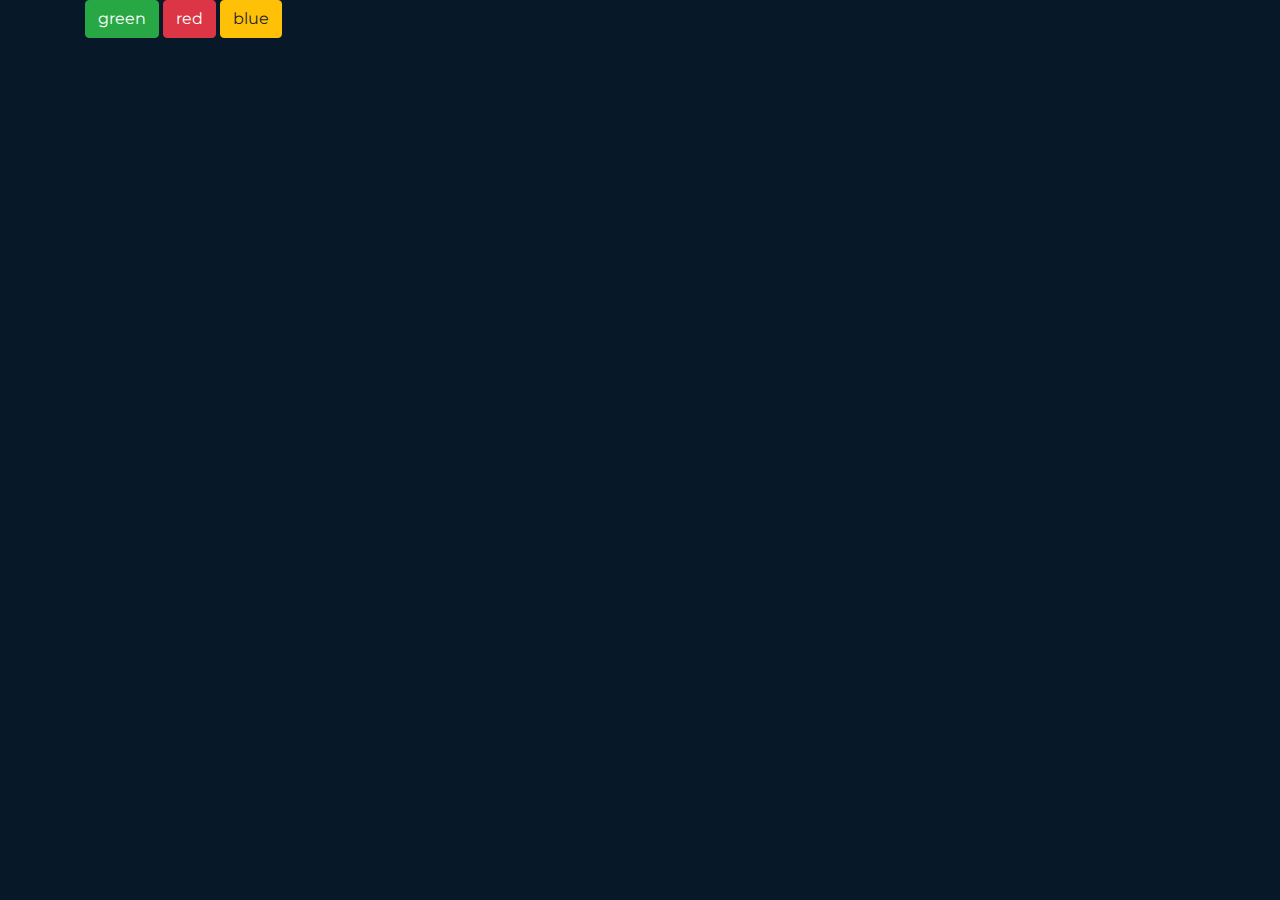
<file: modal.html>
<!DOCTYPE html>
<html lang="en">
  <head>
    <meta charset="UTF-8" />
    <meta http-equiv="X-UA-Compatible" content="IE=edge" />
    <meta name="viewport" content="width=device-width, initial-scale=1.0" />
    <link
      rel="stylesheet"
      href="https://use.fontawesome.com/releases/v5.15.4/css/all.css"
      integrity="sha384-DyZ88mC6Up2uqS4h/KRgHuoeGwBcD4Ng9SiP4dIRy0EXTlnuz47vAwmeGwVChigm"
      crossorigin="anonymous"
    />
    <!-- <link
      rel="stylesheet"
      href="https://cdn.jsdelivr.net/npm/bootstrap@4.6.1/dist/css/bootstrap.min.css"
      integrity="sha384-zCbKRCUGaJDkqS1kPbPd7TveP5iyJE0EjAuZQTgFLD2ylzuqKfdKlfG/eSrtxUkn"
      crossorigin="anonymous"
    /> -->
    <link rel="stylesheet" href="css/bootstrap.css" />
    <link rel="stylesheet" href="css/style.css" />
    <link rel="stylesheet" href="css/donautchard.css" />
    <!-- <link rel="stylesheet" href="css/donautchard2.css" /> -->
    <link rel="stylesheet" href="css/sidebar-rgt.css" />
    <link rel="stylesheet" href="css/tooltip.css" />
    <link rel="stylesheet" href="css/responsive.css" />
    <link rel="stylesheet" href="css/table_donut.css" />
    <link rel="stylesheet" href="css/toast.css" />
    <!-- Boxicons CDN Link -->
    <link
      href="https://unpkg.com/boxicons@2.0.7/css/boxicons.min.css"
      rel="stylesheet"
    />
    <title>Document</title>

    <style>
      .add-modal-body {
        padding: 100px 318px;
      }
      .add_widget1,
      .add_widget2,
      .add_widget3,
      .add_widget4 {
        padding: 0;
      }
      .add_widget1 .modal-content {
        background: #77bc1f;
        color: #fff;
        border: 1px solid #77bc1f;
      }

      .add_widget2 .modal-content {
        background: #d9391d;
        color: #fff;
        border: 1px solid #77bc1f;
      }

      .add_widget3 .modal-content {
        background: #d17d00;
        color: #fff;
        border: 1px solid #77bc1f;
      }

      .add_widget1 .modal-body,
      .add_widget2 .modal-body,
      .add_widget3 .modal-body {
        background: url(img/add360.svg) no-repeat;
        background-size: 100%;
      }

      .border-hr hr {
        background-color: #fff;
        height: 6px;
      }

      /* .green-btn {
        color: #d17d00;
        background: #ffffff;
        border: 0.724008px solid #ffffff;
        box-sizing: border-box;
      } */
      .red-btn {
        color: #d9391d;
        background: #ffffff;
        border: 0.724008px solid #ffffff;
        box-sizing: border-box;
      }
      .orange-btn {
        color: #d17d00;
        background: #ffffff;
        border: 0.724008px solid #ffffff;
        box-sizing: border-box;
      }

      .mbtn-close {
        float: right;
        cursor: pointer;
      }
      .cancel-btn {
        border: 0.539989px solid #fff;
        box-sizing: border-box;
        border-radius: 2.98333px;
        outline: none;
        box-shadow: none;
        font-family: Montserrat;
        font-style: normal;
        font-weight: normal;
        font-size: 11.8798px;
        line-height: 16px;
        text-align: center;
        color: #fff;
      }

      @media (max-width: 1024px) {
        .add-modal-body {
          padding: 0;
        }
      }
      @media (max-width: 768px) {
        .add-modal-body {
          padding: 0;
        }
      }
      @media (max-width: 600px) {
        .add-modal-body {
          padding: 0;
        }
      }
    </style>
  </head>
  <body>
    <!-- customize widget modal start -->
    <div
      class="modal fade add_widget1"
      id="green"
      tabindex="-1"
      aria-labelledby="exampleModalLabel"
      aria-hidden="true"
    >
      <div class="modal-dialog modal-xl">
        <div class="modal-content">
          <!-- <button
            type="button"
            class="close"
            data-dismiss="modal"
            aria-label="Close"
          >
            <span aria-hidden="true">&times;</span>
          </button> -->
          <div class="modal-body">
            <div class="container">
              <div class="col-md-12">
                <img
                  class="mbtn-close"
                  src="img/Close.svg"
                  alt=""
                  data-dismiss="modal"
                />
              </div>
              <div class="add-modal-body">
                <div class="row">
                  <div class="col-md-12">
                    <img class="imark" src="img/i-mark-green.svg" alt="" />
                  </div>
                  <div class="col-md-12">
                    <h5 class="modal-title" id="exampleModalLabel">
                      SAVING CHANGES...
                    </h5>
                  </div>
                  <!-- <div class="col-md-12">
                    <p class="specify_name">
                      Specify a name for this 360 View Dashboard
                    </p>
                  </div> -->
                  <div class="col-md-12">
                    <form>
                      <div class="row">
                        <div class="col-md-12">
                          <div class="form-group mt-5 border-hr">
                            <!-- <input
                              type="text"
                              class="dashboard_name"
                              id="exampleInputEmail1"
                              aria-describedby="emailHelp"
                              placeholder="Enter dashboard name here..."
                            /> -->
                            <hr />
                          </div>
                        </div>
                        <div class="col-md-12">
                          <p class="view_d">
                            Your new AZT Password is being saved. You will be
                            prompted to login with your new password as soon as
                            the password change is saved.
                          </p>
                        </div>
                        <div class="col-md-6">
                          <button
                            type="submit"
                            class="btn col-12 sub-btn"
                            data-dismiss="modal"
                          >
                            CANCEL
                          </button>
                        </div>
                        <div class="col-md-6">
                          <button
                            type="submit"
                            class="btn col-12 cancel-btn"
                            disabled
                          >
                            HELP
                          </button>
                        </div>
                      </div>
                    </form>
                  </div>
                </div>
              </div>
            </div>
          </div>
        </div>
      </div>
    </div>
    <div
      class="modal fade add_widget2"
      id="red"
      tabindex="-1"
      aria-labelledby="exampleModalLabel"
      aria-hidden="true"
    >
      <div class="modal-dialog modal-xl">
        <div class="modal-content">
          <!-- <button
            type="button"
            class="close"
            data-dismiss="modal"
            aria-label="Close"
          >
            <span aria-hidden="true">&times;</span>
          </button> -->
          <div class="modal-body">
            <div class="container">
              <div class="col-md-12">
                <img
                  class="mbtn-close"
                  src="img/Close.svg"
                  alt=""
                  data-dismiss="modal"
                />
              </div>
              <div class="add-modal-body">
                <div class="row">
                  <div class="col-md-12">
                    <img class="imark" src="img/close-red.svg" alt="" />
                  </div>
                  <div class="col-md-12">
                    <h5 class="modal-title" id="exampleModalLabel">
                      INCORRECT DETAILS
                    </h5>
                  </div>
                  <!-- <div class="col-md-12">
                    <p class="specify_name">
                      Specify a name for this 360 View Dashboard
                    </p>
                  </div> -->
                  <div class="col-md-12">
                    <form>
                      <div class="row">
                        <div class="col-md-12">
                          <div class="form-group mt-5 border-hr">
                            <!-- <input
                              type="text"
                              class="dashboard_name"
                              id="exampleInputEmail1"
                              aria-describedby="emailHelp"
                              placeholder="Enter dashboard name here..."
                            /> -->
                            <hr />
                          </div>
                        </div>
                        <div class="col-md-12">
                          <p class="view_d">
                            You have specified a wrong reply to secret question.
                            Please retry in 3 seconds.
                          </p>
                        </div>
                        <div class="col-md-6">
                          <button
                            type="submit"
                            class="btn col-12 sub-btn red-btn"
                            data-dismiss="modal"
                          >
                            RETRY
                          </button>
                        </div>
                        <div class="col-md-6">
                          <button
                            type="submit"
                            class="btn col-12 cancel-btn"
                            disabled
                          >
                            HELP
                          </button>
                        </div>
                      </div>
                    </form>
                  </div>
                </div>
              </div>
            </div>
          </div>
        </div>
      </div>
    </div>

    <div
      class="modal fade add_widget3"
      id="orange"
      tabindex="-1"
      aria-labelledby="exampleModalLabel"
      aria-hidden="true"
    >
      <div class="modal-dialog modal-xl">
        <div class="modal-content">
          <!-- <button
            type="button"
            class="close"
            data-dismiss="modal"
            aria-label="Close"
          >
            <span aria-hidden="true">&times;</span>
          </button> -->
          <div class="modal-body">
            <div class="container">
              <div class="col-md-12">
                <img
                  class="mbtn-close"
                  src="img/Close.svg"
                  alt=""
                  data-dismiss="modal"
                />
              </div>
              <div class="add-modal-body">
                <div class="row">
                  <div class="col-md-12">
                    <img
                      class="imark"
                      src="img/alert-warning.svg"
                      alt=""
                      width="100"
                    />
                  </div>
                  <div class="col-md-12">
                    <h5 class="modal-title" id="exampleModalLabel">
                      CAUTION ...
                    </h5>
                  </div>
                  <!-- <div class="col-md-12">
                    <p class="specify_name">
                      Specify a name for this 360 View Dashboard
                    </p>
                  </div> -->
                  <div class="col-md-12">
                    <form>
                      <div class="row">
                        <div class="col-md-12">
                          <div class="form-group mt-5 border-hr">
                            <!-- <input
                              type="text"
                              class="dashboard_name"
                              id="exampleInputEmail1"
                              aria-describedby="emailHelp"
                              placeholder="Enter dashboard name here..."
                            /> -->
                            <hr />
                          </div>
                        </div>
                        <div class="col-md-12">
                          <p class="view_d">
                            The setting you have provided puts your network at
                            risk. Are you sure you want to proceed with these
                            new settings
                          </p>
                        </div>
                        <div class="col-md-6">
                          <button
                            type="submit"
                            class="btn col-12 sub-btn btn orange-btn"
                            data-dismiss="modal"
                          >
                            CONTINUE
                          </button>
                        </div>
                        <div class="col-md-6">
                          <button
                            type="submit"
                            class="btn col-12 cancel-btn"
                            disabled
                          >
                            HELP
                          </button>
                        </div>
                      </div>
                    </form>
                  </div>
                </div>
              </div>
            </div>
          </div>
        </div>
      </div>
    </div>
    <!-- customize widget modal end -->
    <div class="container">
      <div class="btn-list">
        <button
          class="btn btn-success"
          data-target="#green"
          data-toggle="modal"
        >
          green
        </button>
        <button class="btn btn-danger" data-target="#red" data-toggle="modal">
          red
        </button>
        <button
          class="btn btn-warning"
          data-target="#orange"
          data-toggle="modal"
        >
          blue
        </button>
      </div>
    </div>

    <script src="https://ajax.googleapis.com/ajax/libs/jquery/3.5.1/jquery.min.js"></script>
    <script src="js/bootstrap.bundle.min.js"></script>
  </body>
</html>
</file>
<file: css/style.css>
/* Google Font Link */
@import url("https://fonts.googleapis.com/css2?family=Poppins:wght@200;300;400;500;600;700&display=swap");
@import url("https://fonts.googleapis.com/css2?family=Montserrat&display=swap");

* {
  margin: 0;
  padding: 0;
  box-sizing: border-box;
  font-family: Montserrat;
}

.col-16 {
  flex: 0 0 16%;
  max-width: 16%;
  position: relative;
  width: 100%;
  padding-right: 15px;
  padding-left: 15px;
}

.col-20 {
  flex: 0 0 20%;
  max-width: 20%;
  position: relative;
  width: 100%;
  padding-right: 15px;
  padding-left: 15px;
}

.col-33 {
  flex: 0 0 33.33333%;
  max-width: 33.33333%;
  position: relative;
  width: 100%;
  padding-right: 15px;
  padding-left: 15px;
}

body {
  background-color: #071828;
}

ul {
  list-style-type: none;
}
hr {
  margin: 0 0 0 0;
  background-color: rgba(255, 255, 255, 0.2);
}

.modal-open .modal {
  z-index: 111111;
}
.sidebar {
  position: fixed;
  left: 0;
  top: 0;
  height: 100%;
  width: 78px;
  /* background: #11101d; */
  border-right: 1px solid #394653;
  background: #071828;
  padding: 6px 14px;
  z-index: 99;
  transition: all 0.5s ease;
}
.sidebar1 {
  position: fixed;
  right: 0;
  top: 0;
  height: 100%;
  width: 78px;
  /* background: #11101d; */
  border-right: 1px solid #394653;
  background: #071828;
  padding: 6px 14px;
  z-index: 99;
  transition: all 0.5s ease;
}
.sidebar.open {
  width: 256px;
  z-index: 99999;
}
.sidebar .logo-details {
  height: 60px;
  display: flex;
  align-items: center;
  position: relative;
}
.sidebar .logo-details .icon {
  opacity: 0;
  transition: all 0.5s ease;
}
.sidebar .logo-details .logo_name {
  color: #fff;
  font-size: 20px;
  font-weight: 600;
  opacity: 0;
  display: none;
  transition: all 0.5s ease;
}
.sidebar.open .logo-details .icon,
.sidebar.open .logo-details .logo_name {
  opacity: 1;
  display: block;
}
.sidebar .logo-details #btn {
  position: absolute;
  top: 50%;
  right: 0;
  transform: translateY(-50%);
  font-size: 22px;
  transition: all 0.4s ease;
  font-size: 23px;
  text-align: center;
  cursor: pointer;
  transition: all 0.5s ease;
}
.sidebar.open .logo-details #btn {
  text-align: right;
}
.sidebar i {
  color: #fff;
  height: 60px;
  min-width: 50px;
  font-size: 28px;
  text-align: center;
  line-height: 60px;
}
.sidebar .nav-list {
  margin-top: 20px;
  height: 100%;
  padding-left: 0;
}
.sidebar .nav-list li img {
  position: relative;
  left: 15px;
}

.sidebar.open .nav-list li img {
  left: 0;
}
.sidebar li {
  position: relative;
  margin: 0 0;
  list-style: none;
  border-bottom: 0.5px solid rgba(255, 255, 255, 0.2);
}

.col-list li {
  margin: 8px 0;
}

.col-list li.active a {
  color: #77bc1f;
}

.col-list li.active span.active-col-list {
  background-color: #77bc1f;
  height: 8px;
  width: 8px;
}
.sidebar li .tooltip {
  position: absolute;
  top: -20px;
  left: calc(100% + 15px);
  z-index: 3;
  background: #fff;
  box-shadow: 0 5px 10px rgba(0, 0, 0, 0.3);
  padding: 6px 12px;
  border-radius: 4px;
  font-size: 15px;
  font-weight: 400;
  opacity: 0;
  white-space: nowrap;
  pointer-events: none;
  transition: 0s;
}
.sidebar li:hover .tooltip {
  opacity: 1;
  pointer-events: auto;
  transition: all 0.4s ease;
  top: 50%;
  transform: translateY(-50%);
}
.sidebar.open li .tooltip {
  display: none;
}
.sidebar input {
  font-size: 15px;
  color: #fff;
  font-weight: 400;
  outline: none;
  height: 50px;
  width: 100%;
  width: 50px;
  border: none;
  border-radius: 12px;
  transition: all 0.5s ease;
  background: #1d1b31;
}
.sidebar.open input {
  padding: 0 20px 0 50px;
  width: 100%;
}
.sidebar .bx-search {
  position: absolute;
  top: 50%;
  left: 0;
  transform: translateY(-50%);
  font-size: 22px;
  background: #1d1b31;
  color: #fff;
}
.sidebar.open .bx-search:hover {
  background: #1d1b31;
  color: #fff;
}
.sidebar .bx-search:hover {
  background: #fff;
  color: #11101d;
}
.sidebar li a {
  display: flex;
  height: 100%;
  width: 100%;
  border-radius: 12px;

  align-items: center;
  text-decoration: none;
  transition: all 0.4s ease;
  /* background: #11101d; */
  background: #071828;
}
/* .sidebar li a:hover {
  background: #fff;
} */
.sidebar li a .links_name {
  color: #fff;
  /* font-size: 15px; */
  font-weight: 400;
  white-space: nowrap;
  opacity: 0;
  pointer-events: none;
  transition: 0.4s;
  font-family: Montserrat;
  font-style: normal;
  font-weight: 300;
  font-size: 16px;
  line-height: 20px;
}
.sidebar.open li a .links_name {
  opacity: 1;
  pointer-events: auto;
}
.sidebar li a:hover .links_name,
.sidebar li a:hover i {
  transition: all 0.5s ease;
  /* color: #11101d; */
  color: #77bc1f;
}
.sidebar li i {
  height: 50px;
  line-height: 50px;
  font-size: 18px;
  border-radius: 12px;
}
.sidebar li.profile {
  position: fixed;
  height: 60px;
  width: 78px;
  left: 0;
  bottom: -8px;
  padding: 10px 14px;
  opacity: 0;
  /* background: #1d1b31; */
  transition: all 0.5s ease;
  overflow: hidden;
}

.sidebar.open li.profile {
  width: 250px;
  opacity: 1;
  height: auto;
  bottom: -50px;
}

.head-rgt {
  display: flex;
  align-items: center;
}

/* .profile {
  display: flex !important;
  justify-content: center;
} */

.profile .dropdown .dropdown-menu {
  transform: translate3d(-165px, 38px, 0px) !important;
  z-index: 9999;
}

.last-s {
  display: block;
}
.sidebar.open .last-s {
  display: none;
}
.sidebar li .profile-details {
  display: flex;
  align-items: center;
  flex-wrap: nowrap;
}
.sidebar.open li img {
  height: 18px;
  width: 18px;
  object-fit: cover;
  /* border-radius: 6px; */
  margin-right: 10px;
}
.sidebar li.profile .name,
.sidebar li.profile .job {
  font-size: 15px;
  font-weight: 400;
  color: #fff;
  white-space: nowrap;
}
.sidebar li.profile .job {
  font-size: 12px;
}
.sidebar .profile #log_out {
  position: absolute;
  top: 50%;
  right: 0;
  transform: translateY(-50%);
  background: #1d1b31;
  width: 100%;
  height: 60px;
  line-height: 60px;
  border-radius: 0px;
  transition: all 0.5s ease;
}
.sidebar.open .profile #log_out {
  width: 50px;
  background: none;
}

/* .breadcrumb-p {
  padding: 0;
} */

/* header {
  position: fixed;
  z-index: 9999;
  width: 93%;
  background: #071828;
  padding: 16px;
} */

header {
  position: fixed;
  z-index: 99999;
  width: inherit;
  background-color: #071828;
  border-bottom: 1px solid #394653;
}

.home-body-sec {
  position: relative;
  top: 73px;
}

.breadcrumb-ol {
  background-color: #071828;
}

.col-list {
  /* margin-top: 20px; */
  height: 100%;
  padding-left: 2rem;
  color: #fff;
}

.col-list li {
  font-family: Montserrat;
  font-style: normal;
  font-weight: 300;
  font-size: 12px;
  line-height: 15px;
  border: 0;
}

.col-list li a {
  color: #fff;
  justify-content: space-between;
  padding: 0 10px 0 0;
}

.home-section {
  position: relative;
  /* background: #e4e9f7; */
  background: #071828;
  min-height: 100vh;
  top: 0;
  left: 78px;
  width: calc(100% - 78px);
  transition: all 0.5s ease;
  /* z-index: 2; */
  color: #fff;
}
.sidebar.open ~ .home-section {
  left: 250px;
  width: calc(100% - 250px);
}
.home-section .text {
  display: inline-block;
  /* color: #11101d; */
  color: #fff;
  font-size: 25px;
  font-weight: 500;
  margin: 18px;
}

.head-row {
  /* padding: 0 0 0 2rem; */
  align-items: center;
}

.searchbar {
  display: flex;
  align-items: center;
  /* width: 116%; */
}

.searchbar input {
  width: 100%;
  background: #071828;
  color: #fff;
  outline: none;
  box-shadow: none;
  border: 0;
  margin: 0 0 0 10px;
}

.icon_list {
  display: flex;
  align-items: center;
  justify-content: space-evenly;
  position: relative;
  /* left: 100px; */
}

.rset-btn {
  background: #77bc1f;
  border: 0.5px solid #77bc1f;
  box-sizing: border-box;
  border-radius: 4px;
  font-family: Montserrat;
  font-style: normal;
  font-weight: 600;
  font-size: 12px;
  line-height: 15px;
  /* margin: 0 0px 0 20px; */
  outline: none;
  box-shadow: none;
  text-align: center;
  color: #ffffff;
}

.profile .pro-ul {
  display: flex;
  align-items: center;
  margin: 0;
  justify-content: end;
}

.dropdown .pro_dpdn ul {
  display: inline-flex;
  align-items: center;
  justify-content: space-evenly;
  list-style-type: none;
  text-decoration: none;
  font-family: Montserrat;
  font-style: normal;
  font-weight: 300;
  font-size: 16px;
  line-height: 20px;
  color: rgba(255, 255, 255, 0.75);
  /* margin: 0; */
}
.pro-ul li {
  margin: 0 4px;
}

.breadcrumb-ol {
  /* padding: 0 0 0 1rem; */
  font-family: Montserrat;
  font-style: normal;
  font-weight: normal;
  font-size: 10px;
  line-height: 100%;
  /* identical to box height, or 10px */

  letter-spacing: 0.05em;

  color: #ffffff;
  display: flex;
  align-items: center;
}

.breadcrumb-item a {
  font-family: Montserrat;
  font-style: normal;
  font-weight: normal;
  font-size: 10px;
  line-height: 100%;
  /* identical to box height, or 10px */

  letter-spacing: 0.05em;

  color: #ffffff;
}

.breadcrumb-img {
  /* main dark */

  border: 0.291667px solid #071828;
  box-sizing: border-box;
  margin: 0 2px 0 0px;
}

.breadcrumb-item.active {
  color: #fff;
}

/* .filter {
  padding: 0 0 0 1rem;
} */
.total-site {
  color: #77bc1f;
}

.filter-icon {
  width: 300px;
  float: right;
}

.filter-icon ul {
  display: flex;
  align-items: center;
  justify-content: space-between;
  /* float: right; */
  /* padding: 0 10px 0 250px; */
  padding: 0 10px 0 170px;
}

.sidebar.open .filter-icon ul {
  padding: 0 10px 0 120px;
}

.filter-icon img {
  padding: 0 10px;
}

.site-list {
  display: flex;
  align-items: center;
  /* justify-content: space-between; */
  cursor: pointer;
  width: 514px;
}

.site-list label {
  font-family: Montserrat;
  font-style: normal;
  font-weight: normal;
  font-size: 12px;
  line-height: 120%;
  margin: 0;
}

.site-list ul {
  border: 0.5px solid #77bc1f;
  border-radius: 8px;
  padding: 8px;
  width: 200px;
  /* height: 30px; */
  text-align: center;
  display: flex;
  align-items: center;
  justify-content: space-between;
  list-style-type: none;
  padding-left: 1rem;
  padding-right: 1rem;
  margin: 0 10px;
}

.site-list ul li {
  font-family: Montserrat;
  font-style: normal;
  font-weight: normal;
  font-size: 12.4px;
  line-height: 100%;
}

.right-sec {
  background: #061320;
  height: 100%;
  border: 0.5px solid rgba(255, 255, 255, 0.2);
  box-sizing: border-box;
  border-top-left-radius: 16px;
  border-bottom-left-radius: 16px;
}

.border-lft {
  border-left: 1px solid #dee2e6;
  padding: 10px 0;
}

.border-rgt {
  border-right: 1px solid #dee2e6;
  padding: 10px 0;
}

.card-sec {
  padding: 10px 20px;
  /* display: flex;
  justify-content: space-between;
  align-items: center; */
}

.drop__container2 {
  display: none;
}

.small-card {
  background: #061320;
  border: 0.5px solid rgba(119, 188, 31, 0.5);
  box-sizing: border-box;
  box-shadow: 0px 0px 8px rgba(255, 255, 255, 0.28);
  border-radius: 8px;
  /* height: 56px;
  width: 206px; */
  margin: 0 0 5px 0;
  display: flex;
  align-items: center;
  padding: 0 0 0 15px;
}

.sm-lable-card {
  padding: 5px 0 0 20px;
}

.sm-lable-card label {
  font-family: Montserrat;
  font-style: normal;
  font-weight: 300;
  font-size: 14px;
  line-height: 110%;
  /* or 15px */

  /* white / 75% */

  color: rgba(255, 255, 255, 0.75);
}

.sm-lable-card h4 {
  font-family: Montserrat;
  font-style: italic;
  font-weight: bold;
  font-size: 16px;
  line-height: 110%;
  /* identical to box height, or 18px */

  /* white */

  color: #ffffff;
}

.sm-lable-card span {
  font-family: Montserrat;
  font-style: normal;
  font-weight: 300;
  font-size: 12px;
  line-height: 15px;

  /* white / 40% */

  color: rgba(255, 255, 255, 0.4);
  padding: 0 0 0 8px;
}

.sm-lable-card span img {
  position: relative;
  top: -1px;
  right: 2px;
}

.midium-card {
  background: #061320;
  border: 0.5px solid rgba(119, 188, 31, 0.5);
  box-sizing: border-box;
  box-shadow: 0px 0px 8px rgba(255, 255, 255, 0.28);
  border-radius: 8px;
  height: 264px;
  /* width: 206px; */
  margin: 0 0 5px 0;
  /* display: flex;
  align-items: center; */
  /* padding: 0 0 0 15px; */
}

.mid-card-setting {
  float: right;
  padding: 10px 0px;
  cursor: pointer;
}

/* .midium-card .dropdown-menu {
  transform: translate3d(97px, 45px, 0px) !important;
} */

.midium-card label {
  font-family: Montserrat;
  font-style: normal;
  font-weight: 300;
  font-size: 14px;
  line-height: 110%;
  /* or 15px */

  display: flex;
  justify-content: center;

  /* white / 75% */

  color: rgba(255, 255, 255, 0.75);

  flex: none;
  order: 0;
  flex-grow: 0;
  margin: 8px 0px;
}

.mid-list-row {
  display: flex;
  align-items: center;
  justify-content: space-evenly;
  padding: 0 20px 10px 20px;
}

.mid-list-row .mid-list1 {
  font-family: Montserrat;
  font-style: normal;
  font-weight: normal;
  font-size: 20px;
  line-height: 100%;
  /* identical to box height, or 20px */

  text-align: center;

  /* white */

  color: #ffffff;
}

.mid-list-row .mid-list2 {
  font-family: Montserrat;
  font-style: normal;
  font-weight: 300;
  font-size: 12px;
  line-height: 15px;

  /* white */

  color: #ffffff;
}

.mid-list-row .mid-list3 {
  font-family: Montserrat;
  font-style: normal;
  font-weight: 300;
  font-size: 12px;
  line-height: 15px;

  /* white / 40% */

  color: rgba(255, 255, 255, 0.4);
}

.lg-card {
  background: #061320;
  border: 0.5px solid rgba(119, 188, 31, 0.5);
  box-sizing: border-box;
  box-shadow: 0px 0px 8px rgba(255, 255, 255, 0.28);
  border-radius: 8px;
  /* height: 355px; */
  /* width: 427px;
  width: calc(100% - -14px); */
}

.lg-card table thead {
  font-family: Montserrat;
  font-style: normal;
  font-weight: 300;
  font-size: 10px;
  line-height: 12px;

  color: #ffffff;
}

.lg-card table tbody {
  font-family: Montserrat;
  font-style: normal;
  font-weight: 300;
  font-size: 10px;
  line-height: 12px;

  /* white / 40% */

  color: rgba(255, 255, 255, 0.4);
}

.lg-card .table td,
.table th {
  /* padding: 0.55rem; */
  padding: 8px;
  border: none;
}

.lg-card .table thead th {
  border-bottom: 0.5px solid rgba(255, 255, 255, 0.2);
}

.mid-ul span {
  padding: 0 0 0 5px;
}

.mid-ul li {
  line-height: 1.5;
}

.mid-ul1 {
  color: #77bc1f;
  font-family: Montserrat;
  font-style: italic;
  font-weight: bold;
  font-size: 14px;
  line-height: 110%;
}
.mid-ul2 {
  color: #d17d00;
  font-family: Montserrat;
  font-style: italic;
  font-weight: bold;
  font-size: 14px;
  line-height: 110%;
  margin: auto;
}
.mid-ul3 {
  color: #ffffff;
  font-family: Montserrat;
  font-style: italic;
  font-weight: bold;
  font-size: 14px;
  line-height: 110%;
  margin: auto;
}

.mid-ul span {
  font-family: Montserrat;
  font-style: normal;
  font-weight: 300;
  font-size: 12px;
  line-height: 15px;

  /* white / 40% */

  color: rgba(255, 255, 255, 0.4);
}

.mid-table {
  font-family: Montserrat;
  font-style: normal;
  font-weight: 300;
  font-size: 12px;
  line-height: 15px;
  display: grid;

  /* white */

  color: #ffffff;
}

.mid-table tbody {
  font-family: Montserrat;
  font-style: normal;
  font-weight: 300;
  font-size: 12px;
  line-height: 1.5;

  /* white / 40% */

  color: rgba(255, 255, 255, 0.4);
}

.td2 {
  font-family: Montserrat;
  font-style: italic;
  font-weight: bold;
  font-size: 14px;
  line-height: 110%;
  /* or 15px */

  text-align: right;

  color: #d9391d;
}
.td4 {
  font-family: Montserrat;
  font-style: italic;
  font-weight: bold;
  font-size: 14px;
  line-height: 110%;
  /* or 15px */

  text-align: right;

  color: #d17d00;
}
.td6 {
  font-family: Montserrat;
  font-style: italic;
  font-weight: bold;
  font-size: 14px;
  line-height: 110%;
  /* or 15px */

  text-align: right;

  color: #ffffff;
}

.hideshow {
  display: none;
}

.hideshow1 {
  display: block;
}

.copy-right {
  font-family: Montserrat;
  font-style: normal;
  font-weight: 300;
  font-size: 16px;
  line-height: 20px;

  /* white / 40% */

  color: rgba(255, 255, 255, 0.4);
}
.new-devices {
  display: flex;
  flex-direction: row;
  padding: 20px;
  /* justify-content: space-evenly; */
  align-items: flex-start;
}

.new-devices p {
  font-family: Montserrat;
  font-style: normal;
  font-weight: 300;
  font-size: 12px;
  line-height: 15px;
  color: rgba(255, 255, 255, 0.4);
}

.new-devices h5 {
  font-family: Montserrat;
  font-style: normal;
  font-weight: 300;
  font-size: 14px;
  line-height: 110%;
  position: relative;
  /* bottom: 15px; */
  /* or 15px */

  /* text-align: center; */

  /* white / 75% */

  color: rgba(255, 255, 255, 0.75);
}

.new-devices a {
  text-decoration: none;
}
.new-devices .dropdown img {
  cursor: pointer;
}
.new-devices .dropdown .dropdown-menu {
  transform: translate3d(-186px, 25px, 0px) !important;
}
.new-devices .dropdown .last-h-dpdn {
  transform: translate3d(0, 25px, 0px) !important;
}

.total-d {
  font-family: Montserrat;
  font-style: normal;
  font-weight: normal;
  font-size: 20px;
  line-height: 100%;
  /* identical to box height, or 20px */

  /* text-align: center; */

  /* white */

  color: #ffffff;
}

.total-d span {
  font-family: Montserrat;
  font-style: normal;
  font-weight: 300;
  font-size: 12px;
  line-height: 15px;

  /* white */

  color: #ffffff;
}

.carousel-indicators li {
  border-radius: 50%;
  border: 0;
  position: static;
  width: 8px;
  height: 8px;
  left: 24px;
  top: 0px;
  background-color: transparent;

  /* additional blue */

  border: 1px solid #008dd1;
  box-sizing: border-box;

  /* Inside Auto Layout */

  flex: none;
  order: 1;
  flex-grow: 0;
  margin: 0px 3px;
}
.carousel-indicators .active {
  background: #008dd1;
}

.status .mycarousel {
  /* width: calc(100% - -33px);
  height: 185px;
  left: -20px; */
  /* top: 84px; */
  padding: 26px 0 35px 0;
  /* background: rgba(0, 0, 0, 0.2); */
}
.mycard {
  background: none;
  background: #071828;
  /* white / 20% */

  border: 0.5px solid rgba(255, 255, 255, 0.2);
  box-sizing: border-box;
  border-radius: 8px;
  /* position: absolute; */
  margin: 0 auto;
  width: 100px !important;
  height: 124px;
  /* left: 24px; */
  /* top: 70px; */
}

.mycard img {
  margin-right: auto;
  margin-left: auto;
  width: 25px;
  padding: 10px 0;
}

.mycard .card-body {
  padding: 0;
}
.mycard .card-title {
  font-family: Montserrat;
  font-style: normal;
  font-weight: 300;
  font-size: 14px;
  line-height: 110%;
  /* or 15px */

  text-align: center;

  /* white / 75% */

  color: rgba(255, 255, 255, 0.75);
}

.carousel-control-prev {
  height: 40px;
  position: absolute;
  top: 150px;
}
.carousel-control-next {
  height: 40px;
  position: absolute;
  top: 150px;
}

/* .sidebar.open ~ .card-sec {
  left: 250px;
  width: calc(100% - 250px);
} */

.rgt-donut {
  top: -40px !important;
  width: 124px !important;
  height: 124px !important;
}

.rgt-donut img {
  width: 39px;
  height: 45.5px;
}

.rgtnoti {
  position: relative;
  top: -26px;
}

.rgt-notification {
  font-family: Montserrat;
  font-style: italic;
  font-weight: bold;
  font-size: 16px;
  line-height: 110%;
  /* identical to box height, or 18px */

  /* text-align: center; */

  /* white */

  color: #ffffff;

  /* Inside Auto Layout */

  flex: none;
  order: 0;
  flex-grow: 0;
  /* margin: 0px 22px; */
}

.notification-count h6 {
  font-family: Montserrat;
  font-style: normal;
  font-weight: normal;
  font-size: 20px;
  line-height: 100%;
  /* identical to box height, or 20px */

  text-align: center;

  /* white */

  color: #ffffff;
}

.notification-count span {
  font-family: Montserrat;
  font-style: normal;
  font-weight: 300;
  font-size: 12px;
  line-height: 15px;

  /* white / 40% */

  color: rgba(255, 255, 255, 0.4);

  /* Inside Auto Layout */

  flex: none;
  order: 0;
  flex-grow: 0;
  margin: 0px 8px;
}

.rgt-ul .mid-ul1 .td_1,
.rgt-ul .mid-ul2 .td_1,
.rgt-ul .mid-ul3 .td_1 {
  font-family: Montserrat;
  font-style: italic;
  font-weight: bold;
  font-size: 16px;
  line-height: 110%;
}

.rgt-ul .mid-ul1 .td_2,
.rgt-ul .mid-ul2 .td_2,
.rgt-ul .mid-ul3 .td_2 {
  font-family: Montserrat;
  font-style: normal;
  font-weight: 300;
  font-size: 14px;
  line-height: 110%;
  padding: 5px 10px;
  /* or 15px */

  /* white / 40% */

  color: rgba(255, 255, 255, 0.4);
}

.all-notify {
  display: flex;
  align-items: center;
  justify-content: center;
  padding: 30px 0px;
}

.all-notify .btn {
  font-family: Montserrat;
  font-style: normal;
  font-weight: 300;
  font-size: 12px;
  line-height: 15px;
  text-align: center;
  border-color: #77bc1f;

  /* main green */

  color: #77bc1f;

  /* Inside Auto Layout */

  flex: none;
  order: 0;
  flex-grow: 0;
  margin: 0px 10px;
}

.all-notify .btn:hover {
  color: #fff;
  background-color: #77bc1f;
}

/* .recent-activity ul {
  list-style-type: disc;
} */

.recent-activity ul .li-red::before {
  content: "\2022";
  color: red;
  font-size: 50px;
  font-weight: bold;
  display: inline-block;
  margin: 0 8px 0 0;
}

.recent-activity ul .li-green::before {
  content: "\2022";
  color: #77bc1f;
  font-size: 50px;
  font-weight: bold;
  display: inline-block;
  margin: 0 8px 0 0;
}
.recent-activity ul li {
  display: flex;
  font-family: Montserrat;
  font-style: normal;
  font-weight: 300;
  font-size: 12px;
  line-height: 15px;

  /* white */

  color: #ffffff;

  /* Inside Auto Layout */

  flex: none;
  order: 1;
  flex-grow: 0;
  margin: 0px 18px 0 0;
  padding: 15px 0 0 0;
}

.recent-activity ul li span {
  font-family: Montserrat;
  font-style: normal;
  font-weight: 300;
  font-size: 12px;
  line-height: 15px;

  /* medium grey */

  color: #6e6e6e;

  /* Inside Auto Layout */

  flex: none;
  order: 0;
  flex-grow: 0;
}

.pe-row {
  font-family: Montserrat;
  font-style: italic;
  font-weight: bold;
  font-size: 16px;
  line-height: 110%;
  /* identical to box height, or 18px */

  text-align: center;

  /* white */

  color: #ffffff;
}

.status .pe-col-5 {
  font-family: Montserrat;
  font-style: normal;
  font-weight: 300;
  font-size: 14px;
  line-height: 110%;
  /* or 15px */

  text-align: center;

  /* white / 75% */

  color: rgba(255, 255, 255, 0.75);

  /* Inside Auto Layout */

  flex: none;
  order: 1;
  flex-grow: 0;
  margin: 0px 0 0 -10px;
}

.status1 .pe-col-5 {
  font-family: Montserrat;
  font-style: normal;
  font-weight: 300;
  font-size: 14px;
  line-height: 110%;
  /* or 15px */

  text-align: center;

  /* white / 75% */

  color: rgba(255, 255, 255, 0.75);

  /* Inside Auto Layout */

  flex: none;
  order: 1;
  flex-grow: 0;
}

.carousel-indicators {
  bottom: 10px;
  margin-bottom: 0;
}

.hamburger-mob {
  position: relative;
  left: -40px;
}

/* theme change css start */

.sun {
  background-image: url(/img/sun.png);
}

.light-mode,
.light-mode header .head-row .profile .dropdown a,
/* .light-mode .nav-list li a, */
/* .light-mode .nav-list li a span, */
.light-mode .nav-list li i,
.light-mode .searchbar input {
  background-color: white !important;
  color: black !important;
}

.light-mode .nav-list li a {
  border-bottom: 0.5px solid rgba(0, 0, 0, 0.2);
  border-radius: 0;
}

/* .light-mode .sm-lable-card label, */
/* .light-mode .sm-lable-card h4, */
.light-mode .mid-list-row
/* .light-mode .mid-list-row .mid-list1, */
/* .light-mode .mid-list-row .mid-list2, */
/* .light-mode .mid-list-row .mid-list3, */
/* .light-mode .mid-ul3, */
/* .light-mode .mid-table, */
/* .light-mode .mid-table tbody, */
/* .light-mode label  */ {
  color: #000 !important;
}

/* .light-mode .col-md-12 .mid-ul .mid-ul3 span {
  color: #000;
} */

/* .light-mode .mid-ul1 tbody .td6 {
  color: #000;
} */

/* .light-mode .mid-table tbody .td6 {
  color: #000 !important;
} */

/* .light-mode .right-sec {
  border: 0.5px solid rgba(0, 0, 0, 0.2);
} */

.light-mode.sidebar {
  border-right: 0.5px solid rgba(0, 0, 0, 0.2);
}

/* .light-mode .rgtnoti .rgt-notification, */
.light-mode .breadcrumb-item a,
.light-mode .breadcrumb-item.active
/* .light-mode .rgtnoti .notification-count h6, */
/* .light-mode .rgtnoti .notification-count h6 span */
/* .light-mode table .rgt-ul .mid-ul1 .td_2, */
/* .light-mode table .rgt-ul .mid-ul2 .td_2, */
/* .light-mode table .rgt-ul .mid-ul3 .td_2, */
/* .light-mode .recent-activity ul li  */ {
  color: #000 !important;
}

.light-mode .filter .site-list ul {
  background-color: #061320;
  color: #fff;
}

/* .light-mode .new-devices p */
/* .light-mode .new-devices h5 */
/* .light-mode .lg-card table thead, */
/* .light-mode .lg-card table tbody */
/* {
  color: #000;
} */

/* .light-mode .mid-ul li span {
  color: #000;
} */

/* theme change css end */

.lg-card-table {
  overflow: auto;
  height: auto;
  padding: 0 8px;
}

#ham-menu {
  display: none;
}
label[for="ham-menu"] {
  display: none;
  position: relative;
  /* top: 24px; */
  /* left: -40px; */
  z-index: 999;
  /* width: 60px; */
  /* height: 60px; */
  background-color: var(--home-bg-color);
  border-radius: 15px;
  border: 2px solid var(--border-color);
  margin-bottom: 0;
}
.ham-menu {
  /* width: 50vw;
  height: 100%; */
  position: fixed;
  top: 60px;
  left: 10px;
  visibility: hidden;
  transform: translate(-110%);
  z-index: 998;
  background-color: var(--lightest-green);
  transition: 1s;
  display: flex;
  justify-content: center;
  align-items: center;
}
.ham-menu > ul {
  display: flex;
  flex-flow: column nowrap;
  justify-content: space-around;
  padding: 20px;
  height: 50%;
}
.ham-menu > ul > li {
  font-family: Montserrat;
  font-style: normal;
  font-weight: 300;
  font-size: 16px;
  line-height: 60px;
  color: #fff;
}
#ham-menu:checked + label {
  background-color: transparent;
  border-color: var(--dark-green);
}
#ham-menu:checked ~ div.ham-menu {
  transform: translate(0px);
  visibility: visible;
}
.full-page-green {
  position: fixed;
  top: 0;
  left: 0;
  width: 100%;
  height: 100%;
  background-color: var(--dark-green);
  z-index: 997;
  opacity: 0;
  visibility: hidden;
  display: none;
  transition: 500ms;
  position: fixed;
  top: 0;
  left: 0;
}
#ham-menu:checked ~ div.full-page-green {
  display: block;
  opacity: 1;
  visibility: visible;
  background-color: #061320;
}
[for="ham-menu"] > div {
  width: 100%;
  height: 100%;
  display: flex;
  flex-flow: column wrap;
  align-content: center;
  align-items: center;
}
.menu-line {
  display: block;
  width: 17px;
  height: 2px;
  margin: 10px 0 5px;
  border-top-left-radius: 2px;
  border-bottom-left-radius: 2px;
  background-color: var(--border-color);
  transition: 500ms;
  transform-origin: right center;
}
[for="ham-menu"] > div > span:nth-child(4),
[for="ham-menu"] > div > span:nth-child(5),
[for="ham-menu"] > div > span:nth-child(6) {
  border-top-left-radius: 0;
  border-bottom-left-radius: 0;
  border-top-right-radius: 2px;
  border-bottom-right-radius: 2px;
  transform-origin: left center;
}
#ham-menu:checked + label span {
  background-color: var(--dark-green);
}
#ham-menu:checked + label span:nth-child(2),
#ham-menu:checked + label span:nth-child(5) {
  transform: scale(0);
}
#ham-menu:checked + label span:nth-child(1) {
  transform: translateY(17px) rotate(45deg);
}
#ham-menu:checked + label span:nth-child(4) {
  transform: translateY(17px) rotate(-45deg);
}
#ham-menu:checked + label span:nth-child(3) {
  transform: translateY(-17px) rotate(-45deg);
}
#ham-menu:checked + label span:nth-child(6) {
  transform: translateY(-17px) rotate(45deg);
}

.status {
  display: none;
}
.status1 {
  display: block;
}
.status1 a {
  font-family: Montserrat;
  font-style: normal;
  font-weight: 300;
  font-size: 10px;
  line-height: 10px;
  text-decoration: none;
  /* identical to box height, or 100% */

  text-align: center;

  /* white / 40% */

  color: rgba(255, 255, 255, 0.4);
}
.status1 .mycard {
  border: 0;
  background: none;
}
.status1 .mycard img {
  width: 16px;
  /* height: 16px; */
}
.status1 .card-title {
  font-family: Montserrat;
  font-style: normal;
  font-weight: 275;
  font-size: 10px;
  line-height: 110%;
  /* or 11px */

  text-align: center;

  /* white */

  color: #ffffff;
}
.status-bg {
  background-color: rgba(0, 0, 0, 0.2);
}

.sidebar.open .status-bg {
  display: none;
}
.sidebar.open .status {
  display: block;
  background: rgba(0, 0, 0, 0.2);
  width: 100%;
  padding: 15px 0;
}

.sidebar.open .status1 {
  display: none;
}
.status a {
  font-family: Montserrat;
  font-style: normal;
  font-weight: 300;
  font-size: 12px;
  line-height: 15px;
  /* padding: 0 20px; */
  text-decoration: none;
  display: block;
  align-items: center;
  justify-content: space-evenly;
  /* white / 40% */

  color: rgba(255, 255, 255, 0.4);
}
.sidebar.open .status a {
  font-family: Montserrat;
  font-style: normal;
  font-weight: 300;
  font-size: 12px;
  line-height: 15px;
  /* padding: 0 20px; */
  text-decoration: none;
  display: flex;
  align-items: center;
  justify-content: space-evenly;
  /* white / 40% */

  color: rgba(255, 255, 255, 0.4);
}

.stats {
  display: none;
}
.sidebar.open .stats {
  display: block;
  margin: 0 7px 0 0;
}

.sidebar.open .status .links_name {
  display: flex;
}

.sidebar.open .status-imgs {
  display: contents;
}

.status-imgs span h6 {
  font-family: Montserrat;
  font-style: normal;
  font-weight: 500;
  font-size: 10px;
  line-height: 110%;
  /* identical to box height, or 11px */

  text-align: center;

  /* white */

  color: #ffffff;
}

.large-card {
  padding: 0 0.5rem 5px 0.5rem;
}

/* drag and drop */
.drop__container {
  display: flex;
}

.site-modal .modal-content {
  background-color: #122436;
  color: #fff;
  border: 1px solid #77bc1f;
  /* flex-direction: row; */
}

.site-title {
  padding: 20px 0 0 0;
}

.site-modal .site-title h1 {
  font-family: Montserrat;
  font-style: normal;
  font-weight: normal;
  font-size: 42.4px;
  line-height: 100%;
  /* or 42px */

  /* white / 75% */

  color: rgba(255, 255, 255, 0.75);
}

.site-modal .all-site-selc p {
  font-family: Montserrat;
  font-style: normal;
  font-weight: 300;
  font-size: 11px;
  line-height: 100%;
  /* or 11px */

  letter-spacing: 0.05em;

  /* white / 75% */

  color: rgba(255, 255, 255, 0.75);
}

.site-modal .all-site-selc .select-all {
  display: flex;
  align-items: center;
}

.site-modal .all-site-selc .select-all input {
  background: #122436;
  border: 1.09091px solid #ffffff;
  box-sizing: border-box;
}

.site-modal .all-site-selc .select-all span {
  font-family: Montserrat;
  font-style: normal;
  font-weight: normal;
  font-size: 10px;
  line-height: 100%;
  /* or 10px */

  letter-spacing: 0.05em;

  color: #ffffff;
}

.modal-searchbar {
  border-bottom: 0.534091px solid rgba(255, 255, 255, 0.2);
  padding: 20px 0 10px 0;
}

.modal-searchbar .searchbar input {
  background: transparent;
}

/* .row2,
.row3,
.row4 {
  padding: 3px 0 30px 0;
} */

.row1 {
  padding: 30px 0 20px 0;
}

.row1 span {
  font-family: Montserrat;
  font-style: normal;
  font-weight: 300;
  font-size: 11px;
  line-height: 100%;
  /* identical to box height, or 11px */

  letter-spacing: 0.05em;

  /* white / 75% */

  color: rgba(255, 255, 255, 0.75);
}

.row2,
.row3,
.row4 {
  padding: 10px 0;
}

.row2 .usa span,
.row3 .latan span,
.row4 .emea span {
  font-family: Montserrat;
  font-style: normal;
  font-weight: normal;
  font-size: 10px;
  line-height: 100%;
  /* or 10px */

  letter-spacing: 0.05em;

  color: #ffffff;
}
.row2 .usa ul li,
.row3 .latan ul li,
.row4 .emea ul li {
  padding: 10px 0 0 0;
  display: flex;
  align-items: flex-end;
}
.row2 .usa ul li span,
.row3 .latan ul li span,
.row4 .emea ul li span {
  font-family: Montserrat;
  font-style: normal;
  font-weight: 300;
  font-size: 12.4px;
  line-height: 100%;
  display: flex;
  align-items: flex-end;
  /* or 12px */

  /* white / 75% */

  color: rgba(255, 255, 255, 0.75);
}

.row2 .usa ul li span img,
.row3 .latan ul li span img,
.row4 .emea ul li span img {
  padding: 0 5px 0 10px;
}

.apply {
  padding: 50px 0;
}

.apply button {
  font-family: Montserrat;
  font-style: normal;
  font-weight: 300;
  font-size: 12px;
  line-height: 15px;
  text-align: center;
  border-color: #77bc1f;
  width: 100%;
  color: #77bc1f;
  flex: none;
  order: 0;
  flex-grow: 0;
}

.apply button:hover {
  background-color: #77bc1f;
  color: #fff;
}

.all-site-selc {
  padding: 50px 0 10px 0;
  border-bottom: 0.534091px dashed rgba(255, 255, 255, 0.2);
}

.usa hr,
.latan hr,
.emea hr {
  border-bottom: 0.534091px dashed rgba(255, 255, 255, 0.2);
  border-top: 0;
  margin: 3px 90px 10px 0px;
  background: 0;
}

.modal-head {
  align-items: center;
}

.head-check {
  display: flex;
  align-items: center;
}

.head-check span {
  padding: 0 10px;
}

.select-all {
  display: flex;
  align-items: center;
}

.select-all span {
  padding: 0 10px;
}

.vertical-breadcrumb {
  display: flex;
  position: fixed;
  height: 100%;
  z-index: 9999;
}

.breadcrumb-virtical {
  position: relative;
  /* width: 48px; */
  /* max-width: 4%; */
  /* padding: 0 14px; */

  /* height: 100%; */
  /* left: 78.7px;
  top: 82.5px; */
  /* left: -16px; */
  top: -1px;

  /* top: 72px; */
  z-index: 9;
  background: #061320;
  border: 1px solid #394653;
  box-sizing: border-box;
}

/* .breadcrumb-virtical {
  position: fixed;

  max-width: 4%;

  height: 100%;

  top: 72px;
  z-index: 9;
  background: #061320;
  border: 1px solid #394653;
  box-sizing: border-box;
} */

.breadcrumb-virtical2 {
  position: relative;
  /* width: 48px; */
  /* max-width: 4%; */
  /* padding: 0 14px; */

  /* height: 662px; */
  /* left: -17px; */
  top: -1px;
  z-index: 9;
  background: #061320;
  border: 1px solid #394653;
  box-sizing: border-box;
}

.newd-breadcrumb {
  /* white / 20% */
  border-bottom: 1px solid rgba(255, 255, 255, 0.2);
  padding: 0 10px;
  margin: 10px 3px;
  display: flex;
  justify-content: space-between;
}

.breadcrumb-virtical h2 {
  -ms-transform: rotate(-90deg);
  -moz-transform: rotate(-90deg);
  -webkit-transform: rotate(-90deg);
  transform: rotate(-90deg);
  -ms-transform-origin: right top 0;
  -moz-transform-origin: right top 0;
  -webkit-transform-origin: right top 0;
  transform-origin: right top 0;

  right: 99%;
  padding-top: 1vw;
  padding-right: 10vw;

  white-space: nowrap;
  text-transform: uppercase;
  cursor: vertical-text;
  position: absolute;
  display: block;
  height: auto;
  direction: rtl;
  z-index: 11;

  font-family: Montserrat;
  font-style: normal;
  font-weight: 300;
  font-size: 18px;
  line-height: 100%;
  /* identical to box height, or 18px */

  color: #c4c4c4;

  opacity: 0.7;
}
.breadcrumb-virtical2 h2 {
  -ms-transform: rotate(-90deg);
  -moz-transform: rotate(-90deg);
  -webkit-transform: rotate(-90deg);
  transform: rotate(-90deg);
  -ms-transform-origin: right top 0;
  -moz-transform-origin: right top 0;
  -webkit-transform-origin: right top 0;
  transform-origin: right top 0;

  right: 99%;
  padding-top: 1vw;
  padding-right: 10vw;

  white-space: nowrap;
  text-transform: uppercase;
  cursor: vertical-text;
  position: absolute;
  display: block;
  height: auto;
  direction: rtl;
  z-index: 11;

  font-family: Montserrat;
  font-style: normal;
  font-weight: 300;
  font-size: 18px;
  line-height: 100%;
  /* identical to box height, or 18px */

  color: #c4c4c4;

  opacity: 0.7;
}

.newd-breadcrumb nav {
  display: flex;
  align-items: flex-start;
  padding: 0 0 0 10px;
}

.newD .newd-breadcrumb nav {
  padding: 0 0 0 10px;
}

.bdcmb-lable {
  padding: 0 10px;
}

.bdcmb-lable .breadcrumb-ol {
  margin: 0;
  padding: 0;
  font-family: Montserrat;
  font-style: normal;
  font-weight: 300;
  font-size: 14px;
  line-height: 110%;
  /* or 15px */

  color: #ffffff;

  opacity: 0.6;
}

.bdcmb-lable h2 {
  font-family: Montserrat;
  font-style: normal;
  font-weight: normal;
  font-size: 20px;
  line-height: 100%;
  /* identical to box height, or 20px */

  color: #ffffff;
}

.d360-body {
  position: absolute;
  left: -100px;
  /* width: 108%; */
  padding: 0 0 0 17px;
  /* padding: 0 90px 0 17px; */
}

.d360-body-p {
  padding-left: 2rem;
  padding-right: 1rem;
}

/* head logo */

.icon_list .head-logo {
  display: inline-flex;
  margin: 0;
  align-items: center;
}
.head-logo li {
  margin: 0 15px;
}

#search {
  background: url("../img/search.svg") no-repeat;
  background-size: 20px 20px;
  padding: 10px;
}

.light-mode #search {
  background: url("../img/search-black.svg") no-repeat;
  background-size: 20px 20px;
  padding: 10px;
}

#save {
  background: url("../img/save.svg") no-repeat;
  background-size: 20px 20px;
  padding: 10px;
}

.light-mode #save {
  background: url("../img/save-black.svg") no-repeat;
  background-size: 20px 20px;
  padding: 10px;
}

#add {
  background: url("../img/add-white.svg") no-repeat;
  background-size: 20px 20px;
  padding: 10px;
  cursor: pointer;
}

.light-mode #add {
  background: url("../img/add-black.svg") no-repeat;
  background-size: 20px 20px;
  padding: 10px;
}

#user_avtar {
  background: url("../img/user_avtar.svg") no-repeat;
  background-size: 20px 20px;
  padding: 10px;
}

.light-mode #user_avtar {
  background: url("../img/user_avtar-black.svg") no-repeat;
  background-size: 20px 20px;
  padding: 10px;
}

#rgt-arrow {
  background: url("../img/rgt_arrow.svg") no-repeat;
  background-size: 20px 20px;
  padding: 10px;
}

.light-mode #rgt-arrow {
  background: url("../img/rgt_arrow_black.svg") no-repeat;
  background-size: 20px 20px;
  padding: 10px;
}

#notify {
  background: url("../img/notification.svg") no-repeat;
  background-size: 20px 20px;
  padding: 10px;
}

.light-mode ul #notify {
  background: url("../img/notification-black.svg") no-repeat;
  background-size: 20px 20px;
  padding: 10px;
}

#bug {
  background: url("../img/bug.svg") no-repeat;
  background-size: 20px 20px;
  padding: 10px;
}

.light-mode ul #bug {
  background: url("../img/bug-black.svg") no-repeat;
  background-size: 20px 20px;
  padding: 10px;
}

#setting {
  background: url("../img/setting.svg") no-repeat;
  background-size: 20px 20px;
  padding: 10px;
}

.light-mode ul #setting {
  background: url("../img/setting-black.svg") no-repeat;
  background-size: 20px 20px;
  padding: 10px;
}

#help {
  background: url("../img/help.svg") no-repeat;
  background-size: 20px 20px;
  padding: 10px;
}

.light-mode ul #help {
  background: url("../img/help-black.svg") no-repeat;
  background-size: 20px 20px;
  padding: 10px;
}

#sunmoon {
  background: url("../img/sun.svg") no-repeat;
  background-size: 20px 20px;
  padding: 10px;
}

.light-mode ul #sunmoon {
  background: url("../img/moon.svg") no-repeat;
  background-size: 20px 20px;
  padding: 10px;
}

#factory {
  background: url("../img/wyandotte.svg") no-repeat;
  background-size: 20px 20px;
  padding: 10px;
}

.light-mode ul #factory {
  background: url("../img/factory-white.svg") no-repeat;
  background-size: 20px 20px;
  padding: 10px;
}
#resident {
  background: url("../img/redwood.svg") no-repeat;
  background-size: 20px 20px;
  padding: 10px;
}

.light-mode ul #resident {
  background: url("../img/resident-white.svg") no-repeat;
  background-size: 20px 20px;
  padding: 10px;
}

/* widget modal css */

.add-modal-body {
  padding: 100px 245px;
}

.add_widget .modal-body {
  background: url(../img/add360.svg);
  background-size: cover;
}
.add_widget .modal-content {
  background: #071828;
  color: #fff;
  border: 1px solid #77bc1f;
}

.imark {
  padding: 0px 0px 30px;
}

.specify_name {
  font-family: Montserrat;
  font-style: normal;
  font-weight: 300;
  font-size: 14.2454px;
  line-height: 19px;
  padding: 20px 0 30px;

  /* or 133% */

  letter-spacing: 1.07998px;

  color: #ffffff;
}
.dashboard_name {
  font-family: Montserrat;
  font-style: italic;
  font-weight: normal;
  font-size: 12px;
  line-height: 15px;
  width: 100%;
  background: transparent;
  border: none;
  border-bottom: 1px solid #ffffff;
  border-radius: 0;
  outline: none;
  /* identical to box height */

  color: #ffffff;

  opacity: 0.3;
}

.view_d {
  font-family: Montserrat;
  font-style: normal;
  font-weight: 300;
  font-size: 14.2454px;
  line-height: 19px;
  padding: 0 0 51px;
  /* or 133% */

  letter-spacing: 1.07998px;

  color: #ffffff;
}

.view_d span {
  font-weight: 600;
}

.cancel-btn {
  border: 0.539989px solid #77bc1f;
  box-sizing: border-box;
  border-radius: 2.98333px;
  outline: none;
  box-shadow: none;

  font-family: Montserrat;
  font-style: normal;
  font-weight: normal;
  font-size: 11.8798px;
  line-height: 16px;
  /* identical to box height, or 132% */

  text-align: center;

  color: #77bc1f;
}

.cancel-btn:hover {
  color: #77bc1f;
}

.sub-btn {
  background: #77bc1f;
  border: 0.539989px solid #77bc1f;
  box-sizing: border-box;
  border-radius: 2.98333px;
  outline: none;
  box-shadow: none;

  font-family: Montserrat;
  font-style: normal;
  font-weight: normal;
  font-size: 11.8798px;
  line-height: 16px;
  /* identical to box height, or 132% */

  text-align: center;

  color: #ffffff;
}

.add_widget .modal-title {
  font-family: Montserrat;
  font-style: normal;
  font-weight: 300;
  font-size: 28.0794px;
  line-height: 17px;
  /* identical to box height, or 60% */

  color: #77bc1f;
}

.sidebar #dashboard {
  display: none;
}
.sidebar.open #dashboard.show {
  display: block;
}

.sidebar #protection {
  display: none;
}
.sidebar.open #protection.show {
  display: block;
}

.sidebar #endpoints {
  display: none;
}
.sidebar.open #endpoints.show {
  display: block;
}

.sidebar #inventry {
  display: none;
}
.sidebar.open #inventry.show {
  display: block;
}

.sidebar #notification {
  display: none;
}
.sidebar.open #notification.show {
  display: block;
}

.sidebar #integration {
  display: none;
}
.sidebar.open #integration.show {
  display: block;
}

.sidebar #reports {
  display: none;
}
.sidebar.open #reports.show {
  display: block;
}

.action-icon {
  display: flex;
  /* justify-content: center; */
}

.action-icon a {
  margin: 0 3px;
}

.selected-site-name {
  position: relative;
  left: -20px;
}
</file>
<file: css/donautchard.css>
.donut {
  --donut-size: 80px;
  --donut-border-width: 6px;
  --donut-spacing: 0;
  --donut-spacing-color: 255, 255, 255;
  --donut-spacing-deg: calc(1deg * var(--donut-spacing));
  border-radius: 50%;
  height: var(--donut-size);
  margin: 40px auto 0;
  position: relative;
  width: var(--donut-size);
  position: relative;
  top: -15px;
}

.donut__label {
  left: 50%;
  line-height: 1.5;
  position: absolute;
  text-align: center;
  top: 50%;
  -webkit-transform: translate(-50%, -50%);
  transform: translate(-50%, -50%);
  width: 80%;
}

.donut__label__heading {
  font-size: 24px;
  font-weight: 600;
}

.donut__label__sub {
  color: #666666;
  font-size: 14px;
  letter-spacing: 0.05em;
}

.donut__slice {
  height: 100%;
  position: absolute;
  width: 100%;
}

.donut__slice::before,
.donut__slice::after {
  border: var(--donut-border-width) solid rgba(0, 0, 0, 0);
  border-radius: 50%;
  content: "";
  height: 100%;
  left: 0;
  position: absolute;
  top: 0;
  -webkit-transform: rotate(45deg);
  transform: rotate(45deg);
  width: 100%;
}

.donut__slice::before {
  border-width: calc(var(--donut-border-width) + 1px);
  box-shadow: 0 0 1px 0
    rgba(var(--donut-spacing-color), calc(100 * var(--donut-spacing)));
}

.donut__slice__first {
  --first-start: 0;
}

.donut__slice__first::before {
  border-top-color: rgba(
    var(--donut-spacing-color),
    calc(100 * var(--donut-spacing))
  );
  -webkit-transform: rotate(calc(360deg * var(--first-start) + 45deg));
  transform: rotate(calc(360deg * var(--first-start) + 45deg));
}

.donut__slice__first::after {
  border-top-color: #ff6838;
  /* border-right-color: rgba(255, 104, 56, calc(100 * (var(--first) - 0.25)));
  border-bottom-color: rgba(255, 104, 56, calc(100 * (var(--first) - 0.5)));
  border-left-color: rgba(255, 104, 56, calc(100 * (var(--first) - 0.75))); */
  -webkit-transform: rotate(
    calc(360deg * var(--first-start) + 45deg + var(--donut-spacing-deg))
  );
  transform: rotate(
    calc(360deg * var(--first-start) + 168deg + var(--donut-spacing-deg))
  );
}

.donut__slice__second {
  --second-start: calc(var(--first));
  --second-check: max(calc(var(--second-start) - 0.5), 0);
  -webkit-clip-path: inset(
    0 calc(50% * (var(--second-check) / var(--second-check))) 0 0
  );
  clip-path: inset(
    0 calc(50% * (var(--second-check) / var(--second-check))) 0 0
  );
}

.donut__slice__second::before {
  border-top-color: rgba(
    var(--donut-spacing-color),
    calc(100 * var(--donut-spacing))
  );
  -webkit-transform: rotate(calc(360deg * var(--second-start) + 45deg));
  transform: rotate(calc(360deg * var(--second-start) + 45deg));
}

.donut__slice__second::after {
  border-top-color: #fff;
  /* border-right-color: rgba(255, 200, 32, calc(100 * (var(--second) - 0.25)));
  border-bottom-color: rgba(255, 200, 32, calc(100 * (var(--second) - 0.5)));
  border-left-color: rgba(255, 200, 32, calc(100 * (var(--second) - 0.75))); */
  -webkit-transform: rotate(
    calc(360deg * var(--second-start) + 45deg + var(--donut-spacing-deg))
  );
  transform: rotate(
    calc(360deg * var(--second-start) + 12deg + var(--donut-spacing-deg))
  );
}

.donut__slice__third {
  /* --third-start: calc(var(--first) + var(--second)); */
  --third-check: max(calc(var(--third-start) - 0.5), 0);
  -webkit-clip-path: inset(
    0 calc(50% * (var(--third-check) / var(--third-check))) 0 0
  );
  clip-path: inset(0 calc(50% * (var(--third-check) / var(--third-check))) 0 0);
}

.donut__slice__third::before {
  border-top-color: rgba(
    var(--donut-spacing-color),
    calc(100 * var(--donut-spacing))
  );
  -webkit-transform: rotate(calc(360deg * var(--third-start) + 45deg));
  transform: rotate(calc(360deg * var(--third-start) + 45deg));
}

.donut__slice__third::after {
  border-top-color: #77bc1f;
  /* border-right-color: #77bc1f; */
  /* border-right-color: rgba(151, 201, 92, calc(100 * (var(--third) - 0.25)));
  border-bottom-color: rgba(151, 201, 92, calc(100 * (var(--third) - 0.5)));
  border-left-color: rgba(151, 201, 92, calc(100 * (var(--third) - 0.75))); */
  -webkit-transform: rotate(
    calc(360deg * var(--third-start) + 45deg + var(--donut-spacing-deg))
  );
  transform: rotate(
    calc(360deg * var(--third-start) + 45deg + var(--donut-spacing-deg))
  );
}

.donut__slice__fourth {
  --fourth-start: calc(var(--first) + var(--second) + var(--third));
  --fourth-check: max(calc(var(--fourth-start) - 0.5), 0);
  -webkit-clip-path: inset(
    0 calc(50% * (var(--fourth-check) / var(--fourth-check))) 0 0
  );
  clip-path: inset(
    1 calc(50% * (var(--fourth-check) / var(--fourth-check))) 0 0
  );
}

.donut__slice__fourth::before {
  border-top-color: rgba(
    var(--donut-spacing-color),
    calc(100 * var(--donut-spacing))
  );
  -webkit-transform: rotate(calc(360deg * var(--fourth-start) + 45deg));
  transform: rotate(calc(360deg * var(--fourth-start) + 45deg));
}

.donut__slice__fourth::after {
  border-top-color: #77bc1f;
  border-right-color: rgba(28, 178, 246, calc(100 * (var(--fourth) - 0.25)));
  border-bottom-color: rgba(28, 178, 246, calc(100 * (var(--fourth) - 0.5)));
  border-left-color: rgba(28, 178, 246, calc(100 * (var(--fourth) - 0.75)));
  -webkit-transform: rotate(
    calc(360deg * var(--fourth-start) + 45deg + var(--donut-spacing-deg))
  );
  transform: rotate(
    calc(360deg * var(--fourth-start) + 270deg + var(--donut-spacing-deg))
  );
}
.donut__slice__3 {
  --fourth-start: calc(var(--first) + var(--second) + var(--third));
  --fourth-check: max(calc(var(--fourth-start) - 0.5), 0);
  -webkit-clip-path: inset(
    0 calc(50% * (var(--fourth-check) / var(--fourth-check))) 0 0
  );
  clip-path: inset(
    1 calc(50% * (var(--fourth-check) / var(--fourth-check))) 0 0
  );
}

.donut__slice__3::before {
  border-top-color: rgba(
    var(--donut-spacing-color),
    calc(100 * var(--donut-spacing))
  );
  -webkit-transform: rotate(calc(360deg * var(--fourth-start) + 45deg));
  transform: rotate(calc(360deg * var(--fourth-start) + 45deg));
}

.donut__slice__3::after {
  border-top-color: #d9391d;
  /* border-right-color: #77bc1f; */
  /* border-right-color: rgba(151, 201, 92, calc(100 * (var(--third) - 0.25)));
  border-bottom-color: rgba(151, 201, 92, calc(100 * (var(--third) - 0.5)));
  border-left-color: rgba(151, 201, 92, calc(100 * (var(--third) - 0.75))); */
  -webkit-transform: rotate(
    calc(360deg * var(--third-start) + 45deg + var(--donut-spacing-deg))
  );
  transform: rotate(
    calc(360deg * var(--third-start) + 45deg + var(--donut-spacing-deg))
  );
}
.donut__slice__4 {
  --fourth-start: calc(var(--first) + var(--second) + var(--third));
  --fourth-check: max(calc(var(--fourth-start) - 0.5), 0);
  -webkit-clip-path: inset(
    0 calc(50% * (var(--fourth-check) / var(--fourth-check))) 0 0
  );
  clip-path: inset(
    1 calc(50% * (var(--fourth-check) / var(--fourth-check))) 0 0
  );
}

.donut__slice__4::before {
  border-top-color: rgba(
    var(--donut-spacing-color),
    calc(100 * var(--donut-spacing))
  );
  -webkit-transform: rotate(calc(360deg * var(--fourth-start) + 45deg));
  transform: rotate(calc(360deg * var(--fourth-start) + 45deg));
}

.donut__slice__4::after {
  border-top-color: #d9391d;
  border-right-color: rgba(28, 178, 246, calc(100 * (var(--fourth) - 0.25)));
  border-bottom-color: rgba(28, 178, 246, calc(100 * (var(--fourth) - 0.5)));
  border-left-color: rgba(28, 178, 246, calc(100 * (var(--fourth) - 0.75)));
  -webkit-transform: rotate(
    calc(360deg * var(--fourth-start) + 45deg + var(--donut-spacing-deg))
  );
  transform: rotate(
    calc(360deg * var(--fourth-start) + 270deg + var(--donut-spacing-deg))
  );
}

.donut__slice__fifth {
  --fifth-start: calc(
    var(--first) + var(--second) + var(--third) + var(--fourth)
  );
  --fifth-check: max(calc(var(--fifth-start) - 0.5), 0);
  -webkit-clip-path: inset(
    0 calc(50% * (var(--fifth-check) / var(--fifth-check))) 0 0
  );
  clip-path: inset(0 calc(50% * (var(--fifth-check) / var(--fifth-check))) 0 0);
}

.donut__slice__fifth::before {
  border-top-color: rgba(
    var(--donut-spacing-color),
    calc(100 * var(--donut-spacing))
  );
  -webkit-transform: rotate(calc(360deg * var(--fifth-start) + 45deg));
  transform: rotate(calc(360deg * var(--fifth-start) + 45deg));
}

.donut__slice__fifth::after {
  border-top-color: #1685b8;
  border-right-color: rgba(22, 133, 184, calc(100 * (var(--fifth) - 0.25)));
  border-bottom-color: rgba(22, 133, 184, calc(100 * (var(--fifth) - 0.5)));
  border-left-color: rgba(22, 133, 184, calc(100 * (var(--fifth) - 0.75)));
  -webkit-transform: rotate(
    calc(360deg * var(--fifth-start) + 45deg + var(--donut-spacing-deg))
  );
  transform: rotate(
    calc(360deg * var(--fifth-start) + 45deg + var(--donut-spacing-deg))
  );
}
</file>
<file: css/donautchard2.css>
.donut {
  --donut-size: 80px;
  --donut-border-width: 6px;
  --donut-spacing: 0;
  --donut-spacing-color: 255, 255, 255;
  --donut-spacing-deg: calc(1deg * var(--donut-spacing));
  border-radius: 50%;
  height: var(--donut-size);
  margin: 40px auto 0;
  position: relative;
  width: var(--donut-size);
  position: relative;
  top: -15px;
}

.donut__label {
  left: 50%;
  line-height: 1.5;
  position: absolute;
  text-align: center;
  top: 50%;
  -webkit-transform: translate(-50%, -50%);
  transform: translate(-50%, -50%);
  width: 80%;
}

.donut__label__heading {
  font-size: 24px;
  font-weight: 600;
}

.donut__label__sub {
  color: #666666;
  font-size: 14px;
  letter-spacing: 0.05em;
}

.donut__slice {
  height: 100%;
  position: absolute;
  width: 100%;
}

.donut__slice::before,
.donut__slice::after {
  border: var(--donut-border-width) solid rgba(0, 0, 0, 0);
  border-radius: 50%;
  content: "";
  height: 100%;
  left: 0;
  position: absolute;
  top: 0;
  -webkit-transform: rotate(45deg);
  transform: rotate(45deg);
  width: 100%;
}

.donut__slice::before {
  border-width: calc(var(--donut-border-width) + 1px);
  box-shadow: 0 0 1px 0
    rgba(var(--donut-spacing-color), calc(100 * var(--donut-spacing)));
}

.donut__slice__first {
  --first-start: 0;
}

.donut__slice__first::before {
  border-top-color: rgba(
    var(--donut-spacing-color),
    calc(100 * var(--donut-spacing))
  );
  -webkit-transform: rotate(calc(360deg * var(--first-start) + 45deg));
  transform: rotate(calc(360deg * var(--first-start) + 45deg));
}

.donut__slice__first::after {
  border-top-color: #ff6838;
  /* border-right-color: rgba(255, 104, 56, calc(100 * (var(--first) - 0.25)));
  border-bottom-color: rgba(255, 104, 56, calc(100 * (var(--first) - 0.5)));
  border-left-color: rgba(255, 104, 56, calc(100 * (var(--first) - 0.75))); */
  -webkit-transform: rotate(
    calc(360deg * var(--first-start) + 45deg + var(--donut-spacing-deg))
  );
  transform: rotate(
    calc(360deg * var(--first-start) + 168deg + var(--donut-spacing-deg))
  );
}

.donut__slice__second {
  --second-start: calc(var(--first));
  --second-check: max(calc(var(--second-start) - 0.5), 0);
  -webkit-clip-path: inset(
    0 calc(50% * (var(--second-check) / var(--second-check))) 0 0
  );
  clip-path: inset(
    0 calc(50% * (var(--second-check) / var(--second-check))) 0 0
  );
}

.donut__slice__second::before {
  border-top-color: rgba(
    var(--donut-spacing-color),
    calc(100 * var(--donut-spacing))
  );
  -webkit-transform: rotate(calc(360deg * var(--second-start) + 45deg));
  transform: rotate(calc(360deg * var(--second-start) + 45deg));
}

.donut__slice__second::after {
  border-top-color: #fff;
  /* border-right-color: rgba(255, 200, 32, calc(100 * (var(--second) - 0.25)));
  border-bottom-color: rgba(255, 200, 32, calc(100 * (var(--second) - 0.5)));
  border-left-color: rgba(255, 200, 32, calc(100 * (var(--second) - 0.75))); */
  -webkit-transform: rotate(
    calc(360deg * var(--second-start) + 45deg + var(--donut-spacing-deg))
  );
  transform: rotate(
    calc(360deg * var(--second-start) + 12deg + var(--donut-spacing-deg))
  );
}

.donut__slice__3 {
  /* --third-start: calc(var(--first) + var(--second)); */
  --third-check: max(calc(var(--third-start) - 0.5), 0);
  -webkit-clip-path: inset(
    0 calc(50% * (var(--third-check) / var(--third-check))) 0 0
  );
  clip-path: inset(0 calc(50% * (var(--third-check) / var(--third-check))) 0 0);
}

.donut__slice__3::before {
  border-top-color: rgba(
    var(--donut-spacing-color),
    calc(100 * var(--donut-spacing))
  );
  -webkit-transform: rotate(calc(360deg * var(--third-start) + 45deg));
  transform: rotate(calc(360deg * var(--third-start) + 45deg));
}

.donut__slice__3::after {
  border-top-color: #d9391d;
  /* border-right-color: #77bc1f; */
  /* border-right-color: rgba(151, 201, 92, calc(100 * (var(--third) - 0.25)));
  border-bottom-color: rgba(151, 201, 92, calc(100 * (var(--third) - 0.5)));
  border-left-color: rgba(151, 201, 92, calc(100 * (var(--third) - 0.75))); */
  -webkit-transform: rotate(
    calc(360deg * var(--third-start) + 45deg + var(--donut-spacing-deg))
  );
  transform: rotate(
    calc(360deg * var(--third-start) + 45deg + var(--donut-spacing-deg))
  );
}

.donut__slice__4 {
  --fourth-start: calc(var(--first) + var(--second) + var(--third));
  --fourth-check: max(calc(var(--fourth-start) - 0.5), 0);
  -webkit-clip-path: inset(
    0 calc(50% * (var(--fourth-check) / var(--fourth-check))) 0 0
  );
  clip-path: inset(
    1 calc(50% * (var(--fourth-check) / var(--fourth-check))) 0 0
  );
}

.donut__slice__4::before {
  border-top-color: rgba(
    var(--donut-spacing-color),
    calc(100 * var(--donut-spacing))
  );
  -webkit-transform: rotate(calc(360deg * var(--fourth-start) + 45deg));
  transform: rotate(calc(360deg * var(--fourth-start) + 45deg));
}

.donut__slice__4::after {
  border-top-color: #d9391d;
  border-right-color: rgba(28, 178, 246, calc(100 * (var(--fourth) - 0.25)));
  border-bottom-color: rgba(28, 178, 246, calc(100 * (var(--fourth) - 0.5)));
  border-left-color: rgba(28, 178, 246, calc(100 * (var(--fourth) - 0.75)));
  -webkit-transform: rotate(
    calc(360deg * var(--fourth-start) + 45deg + var(--donut-spacing-deg))
  );
  transform: rotate(
    calc(360deg * var(--fourth-start) + 270deg + var(--donut-spacing-deg))
  );
}

.donut__slice__fifth {
  --fifth-start: calc(
    var(--first) + var(--second) + var(--third) + var(--fourth)
  );
  --fifth-check: max(calc(var(--fifth-start) - 0.5), 0);
  -webkit-clip-path: inset(
    0 calc(50% * (var(--fifth-check) / var(--fifth-check))) 0 0
  );
  clip-path: inset(0 calc(50% * (var(--fifth-check) / var(--fifth-check))) 0 0);
}

.donut__slice__fifth::before {
  border-top-color: rgba(
    var(--donut-spacing-color),
    calc(100 * var(--donut-spacing))
  );
  -webkit-transform: rotate(calc(360deg * var(--fifth-start) + 45deg));
  transform: rotate(calc(360deg * var(--fifth-start) + 45deg));
}

.donut__slice__fifth::after {
  border-top-color: #1685b8;
  border-right-color: rgba(22, 133, 184, calc(100 * (var(--fifth) - 0.25)));
  border-bottom-color: rgba(22, 133, 184, calc(100 * (var(--fifth) - 0.5)));
  border-left-color: rgba(22, 133, 184, calc(100 * (var(--fifth) - 0.75)));
  -webkit-transform: rotate(
    calc(360deg * var(--fifth-start) + 45deg + var(--donut-spacing-deg))
  );
  transform: rotate(
    calc(360deg * var(--fifth-start) + 45deg + var(--donut-spacing-deg))
  );
}
</file>
<file: css/sidebar-rgt.css>
.sidebarRgt.open {
  position: fixed;
  right: 0;
  /* top: 0; */
  bottom: 0;
  height: 85vh;
  width: 285px;

  /* background: #11101d; */
  /* border-right: 1px solid; */
  /* background: #061320; */
  padding: 6px 0;
  z-index: 99;
  transition: all 0.5s ease;
}

.sidebarRgt .logo-details img {
  /* height: 60px; */
  display: flex;
  flex-direction: column;
  align-items: center;
  position: relative;
  padding: 20px 25px;
}
.sidebarRgt.open .logo-details img {
  /* height: 60px; */
  display: flex;
  flex-direction: row;
  align-items: center;
  position: relative;
  padding: 20px 10px 0;
}
.sidebarRgt .logo-details .icon {
  opacity: 0;
  transition: all 0.5s ease;
}
.sidebarRgt .logo-details .logo_name {
  color: #fff;
  font-size: 20px;
  font-weight: 600;
  opacity: 0;
  transition: all 0.5s ease;
}
.sidebarRgt.open .logo-details .icon,
.sidebarRgt.open .logo-details .logo_name {
  opacity: 1;
}
.sidebarRgt .logo-details #btn {
  position: absolute;
  top: 50%;
  right: 0;
  transform: translateY(-50%);
  font-size: 22px;
  transition: all 0.4s ease;
  font-size: 23px;
  text-align: center;
  cursor: pointer;
  transition: all 0.5s ease;
}
.sidebarRgt.open .logo-details #btn {
  text-align: right;
}
.sidebarRgt i {
  color: #fff;
  height: 60px;
  min-width: 50px;
  font-size: 28px;
  text-align: center;
  line-height: 60px;
}
.sidebarRgt .nav-list {
  margin-top: 20px;
  height: 100%;
  padding-left: 0;
}
.sidebarRgt .nav-list li img {
  position: relative;
  left: 15px;
}

.sidebarRgt.open .nav-list li img {
  left: 0;
}
.sidebarRgt li {
  position: relative;
  margin: 0 0;
  list-style: none;
  /* border-bottom: 0.5px solid rgba(255, 255, 255, 0.2); */
}

.col-list li {
  margin: 8px 0;
}

.col-list li.active a {
  color: #77bc1f;
}

.col-list li.active span.active-col-list {
  background-color: #77bc1f;
  height: 8px;
  width: 8px;
}
.sidebarRgt li .tooltip {
  position: absolute;
  top: -20px;
  left: calc(100% + 15px);
  z-index: 3;
  background: #fff;
  box-shadow: 0 5px 10px rgba(0, 0, 0, 0.3);
  padding: 6px 12px;
  border-radius: 4px;
  font-size: 15px;
  font-weight: 400;
  opacity: 0;
  white-space: nowrap;
  pointer-events: none;
  transition: 0s;
}
.sidebarRgt li:hover .tooltip {
  opacity: 1;
  pointer-events: auto;
  transition: all 0.4s ease;
  top: 50%;
  transform: translateY(-50%);
}
.sidebarRgt.open li .tooltip {
  display: none;
}
.sidebarRgt input {
  font-size: 15px;
  color: #fff;
  font-weight: 400;
  outline: none;
  height: 50px;
  width: 100%;
  width: 50px;
  border: none;
  border-radius: 12px;
  transition: all 0.5s ease;
  background: #1d1b31;
}
.sidebarRgt.open input {
  padding: 0 20px 0 50px;
  width: auto;
}
.sidebarRgt .bx-search {
  position: absolute;
  top: 50%;
  left: 0;
  transform: translateY(-50%);
  font-size: 22px;
  background: #1d1b31;
  color: #fff;
}
.sidebarRgt.open .bx-search:hover {
  background: #1d1b31;
  color: #fff;
}
.sidebarRgt .bx-search:hover {
  background: #fff;
  color: #11101d;
}
.sidebarRgt li a {
  display: flex;
  height: 100%;
  width: 100%;
  border-radius: 12px;

  align-items: center;
  text-decoration: none;
  transition: all 0.4s ease;
  /* background: #11101d; */
  background: #071828;
}
/* .sidebarRgt li a:hover {
    background: #fff;
  } */
.sidebarRgt li a .links_name {
  color: #fff;
  /* font-size: 15px; */
  font-weight: 400;
  white-space: nowrap;
  opacity: 0;
  pointer-events: none;
  transition: 0.4s;
  font-family: Montserrat;
  font-style: normal;
  font-weight: 300;
  font-size: 16px;
  line-height: 20px;
}
.sidebarRgt.open li a .links_name {
  opacity: 1;
  pointer-events: auto;
}
.sidebarRgt li a:hover .links_name,
.sidebarRgt li a:hover i {
  transition: all 0.5s ease;
  /* color: #11101d; */
  color: #77bc1f;
}
.sidebarRgt li i {
  height: 50px;
  line-height: 50px;
  font-size: 18px;
  border-radius: 12px;
}
.sidebarRgt li.profile {
  position: fixed;
  height: 60px;
  width: 78px;
  left: 0;
  bottom: -8px;
  padding: 10px 14px;
  opacity: 0;
  /* background: #1d1b31; */
  transition: all 0.5s ease;
  overflow: hidden;
}

.sidebarRgt.open li.profile {
  width: 250px;
  opacity: 1;
}

.last-s {
  display: block;
}
.sidebarRgt.open .last-s {
  display: none;
}
.sidebarRgt li .profile-details {
  display: flex;
  align-items: center;
  flex-wrap: nowrap;
}
.sidebarRgt.open li img {
  height: 18px;
  width: 18px;
  object-fit: cover;
  /* border-radius: 6px; */
  margin-right: 10px;
}
.sidebarRgt li.profile .name,
.sidebarRgt li.profile .job {
  font-size: 15px;
  font-weight: 400;
  color: #fff;
  white-space: nowrap;
}
.sidebarRgt li.profile .job {
  font-size: 12px;
}
.sidebarRgt .profile #log_out {
  position: absolute;
  top: 50%;
  right: 0;
  transform: translateY(-50%);
  background: #1d1b31;
  width: 100%;
  height: 60px;
  line-height: 60px;
  border-radius: 0px;
  transition: all 0.5s ease;
}
.sidebarRgt.open .profile #log_out {
  width: 50px;
  background: none;
}

/* #home-body {
  right: 250px;
  width: calc(100% + 78px);
}

.sidebarRgt.open ~ #home-body {
  width: calc(100% - 250px);
} */

.sidebarRgt.open .rgtsec-body1 {
  display: block;
}

.rgtsec-body1 {
  display: none;
}

.sidebarRgt.open .rgtsec-body2 {
  display: none;
}

.rgtsec-body2 {
  display: block;
}
.rgt-noti {
  display: flex;
  flex-direction: column;
  align-items: center;
  border-bottom: 1px solid #182533;
}

.rgt-noti img {
  width: 22px;
  height: 25px;
  margin: 20px 0;
}
.rgt-noti h5 {
  font-family: Montserrat;
  font-style: normal;
  font-weight: 600;
  font-size: 17px;
  line-height: 10px;
  /* identical to box height, or 59% */

  text-align: center;
  letter-spacing: -0.01em;

  color: #ffffff;
}

.rgt-noti p {
  font-family: Montserrat;
  font-style: normal;
  font-weight: 300;
  font-size: 10px;
  line-height: 10px;
  /* identical to box height, or 100% */

  text-align: center;
  letter-spacing: -0.01em;

  color: #ffffff;
}

.rgt-stats {
  display: flex;
  flex-direction: column;
  align-items: center;
  justify-content: space-between;
  margin: 20px 0;
}

.rgt-stats p {
  font-family: Montserrat;
  font-style: normal;
  font-weight: 300;
  font-size: 10px;
  line-height: 10px;
  /* identical to box height, or 100% */

  text-align: center;

  /* white / 40% */

  color: rgba(255, 255, 255, 0.4);
}

.rgt-sn h6 {
  font-family: Montserrat;
  font-style: normal;
  font-weight: 500;
  font-size: 13px;
  line-height: 110%;
  /* or 14px */

  text-align: center;

  /* Aria Green */

  color: #77bc1f;
}

.rgt-at h6 {
  font-family: Montserrat;
  font-style: normal;
  font-weight: 500;
  font-size: 13px;
  line-height: 110%;
  /* or 14px */

  text-align: center;

  /* Aria Green */

  color: #d9391d;
}

.rgt-tbc h6 {
  font-family: Montserrat;
  font-style: normal;
  font-weight: 500;
  font-size: 13px;
  line-height: 110%;
  /* or 14px */

  text-align: center;

  /* Aria Green */

  color: #fff;
}

.rgt-stats {
  font-family: Montserrat;
  font-style: normal;
  font-weight: 275;
  font-size: 10px;
  line-height: 110%;
  /* or 11px */

  text-align: center;
  letter-spacing: -0.02em;

  /* white */

  color: #ffffff;
}

.rgt-stats-li {
  padding: 15px 0;
}
</file>
<file: css/tooltip.css>
.tooltip {
  position: relative;
  /* display: inline-block; */
  /* border-bottom: 1px dotted black; */
  opacity: 1;
}

.tooltip .tooltiptext {
  visibility: hidden;
  width: 247px;
  background: #061320;
  /* color: #fff; */
  text-align: center;
  /* border-radius: 6px; */
  padding: 5px 0;
  position: absolute;
  z-index: 1;
  bottom: 125%;
  left: -113px;
  /* margin-left: -60px; */
  opacity: 0;
  transition: opacity 0.3s;

  border: 1px solid #77bc1f;
  box-sizing: border-box;
  box-shadow: 0px 2px 5px rgba(119, 188, 31, 0.35);
  font-family: Montserrat;
  font-style: normal;
  font-weight: 300;
  font-size: 14px;
  line-height: 17px;
  /* identical to box height */

  color: #ffffff;
}

.tooltip .t_p1::after {
  content: "";
  position: absolute;
  top: 100%;
  left: 62%;
  margin-left: -5px;
  border-width: 8px;
  border-style: solid;
  border-color: #555 transparent transparent transparent;
}
.tooltip .t_p2::after {
  content: "";
  position: absolute;
  top: 100%;
  left: 80%;
  margin-left: -5px;
  border-width: 8px;
  border-style: solid;
  border-color: #555 transparent transparent transparent;
}

.tooltip:hover .tooltiptext {
  visibility: visible;
  opacity: 1;
}

.t_p1 {
  left: -146px !important;
  bottom: 160% !important;
}

.t_p2 {
  left: -192px !important;
  bottom: 160% !important;
}
</file>
<file: css/responsive.css>
/* media quary */
@media (max-width: 2560px) {
  .lg-tab2 {
    display: none;
  }
}
@media (max-width: 1440px) {
  .lg-tab2 {
    display: none;
  }
}
@media (max-width: 1024px) {
  .lg-tab2 {
    display: none;
  }
}
@media (max-width: 820px) {
  .drop__container {
    display: none;
  }
  .drop__container2 {
    display: flex;
    /* width: 1000px; */
  }
  .lg-tab {
    display: none;
  }

  .lg-tab2 {
    display: block;
  }
}

@media (max-width: 768px) {
  .drop__container {
    display: none;
  }
  .drop__container2 {
    display: flex;
    /* width: 1000px; */
  }
  .lg-tab {
    display: none;
  }

  .lg-tab2 {
    display: block;
  }
}

@media (max-width: 600px) {
  header {
    position: fixed;
    background: #071828;
    width: 100%;
    left: 0;
    margin: 0 0 0px 0px;
    /* height: 38px; */
    z-index: 9999;
  }

  .drop__container2 {
    display: none;
    /* width: 1000px; */
  }

  .lg-tab {
    display: block;
  }

  .lg-tab2 {
    display: none;
  }

  .links_name {
    color: #fff;
  }

  .site-list ul {
    width: auto;
  }

  .ham-menu > ul {
    padding: 0;
  }
  .new-device-card .small-card {
    margin: 5px 0;
  }

  .newD-body {
    left: 0;
    top: 60px;
    width: 100%;
    margin: 0;
    padding: 0;
  }

  .newD {
    padding: 0;
  }

  .breadcrumb-p {
    padding: 10px 27px 0 27px;
  }
  label[for="ham-menu"] {
    display: block;
  }
  .sidebar.open ~ .home-section {
    left: 0;
    width: 100%;
  }
  .home-section {
    left: 0;
    width: 100%;
  }

  hr {
    margin: 0 0 18px 0;
  }
  .searchbar {
    display: none;
  }

  .breadcrumb-ol {
    padding: 0 0 0 1rem;
  }

  .icon_list {
    left: 0;
  }
  .pro_dpdn span {
    display: none;
  }
  .hideshow {
    display: block;
  }

  .hideshow1 {
    display: none;
  }

  .border-lft,
  .border-rgt {
    border-right: none;
    border-left: none;
  }

  .site-list {
    display: block;
  }

  .site-list ul {
    margin: 0 0 10px 0;
  }

  .site-list {
    width: auto;
  }

  .card-sec {
    padding: 20px 0 0 0;
    /* display: flex;
      justify-content: space-between;
      align-items: center; */
  }

  .drop__container {
    display: block;
  }
  .lg-card-table {
    height: 50%;
  }
  .filter {
    padding: 0;
  }
  .filter-icon {
    padding: 20px 100px 0 80px;
  }

  .add-modal-body {
    padding: 0;
  }
  .modal-open .modal {
    padding-right: 0 !important;
  }

  .add_widget .modal-title {
    line-height: 30px;
  }
  .d360-body {
    padding: 0;
    left: 0;
    top: 70px;
    width: auto;
  }

  .d360-body-p {
    padding: 0;
  }

  .add-devices-list {
    display: block;
  }

  .close {
    position: relative;
    top: -370px;
    left: 40px;
  }
  .newD .newd-breadcrumb {
    display: block;
  }

  .filter-icon ul {
    padding: 0;
    margin: 0;
  }
  .newD-bread-list {
    display: block;
  }

  .lg-card-table {
    padding: 0;
  }
  .customize-body2 {
    /* width: calc(100% - 65px) !important; */
    width: 100% !important;
  }
  .breadcrumb-head {
    padding: 10px 30px 0 0 !important;
  }
}

@media (max-width: 420px) {
  .sidebar li .tooltip {
    display: none;
  }
}
</file>
<file: css/table_donut.css>
/* table row 1 css start */
.table_donut {
  --donut-size: 24px;
  --donut-border-width: 2px;
  left: -5px;
  top: 0;
  margin: 0 0 0;
}
.tbl-row-1 .table_donut .donut__slice__first {
  --first-start: 0;
}
.tbl-row-1 .table_donut .donut__label {
  left: 50%;
  line-height: 1.5;
  position: absolute;
  text-align: center;
  top: 50%;
  -webkit-transform: translate(-50%, -50%);
  transform: translate(-50%, -50%);
  width: 80%;
}

.tbl-row-1 .table_donut .donut__label__heading {
  font-size: 24px;
  font-weight: 600;
}

.tbl-row-1 .table_donut .donut__label__sub1 {
  color: #ff6838;
  font-size: 10px;
  letter-spacing: 0.05em;
}

.tbl-row-1 .table_donut .donut__slice__first::before {
  border-top-color: rgba(
    var(--donut-spacing-color),
    calc(100 * var(--donut-spacing))
  );
  -webkit-transform: rotate(calc(360deg * var(--first-start) + 45deg));
  transform: rotate(calc(360deg * var(--first-start) + 45deg));
}

.tbl-row-1 .table_donut .donut__slice__first::after {
  border-top-color: #ff6838;
  border-right-color: #ff6838;
  /* border-right-color: rgba(255, 104, 56, calc(100 * (var(--first) - 0.25)));
    border-bottom-color: rgba(255, 104, 56, calc(100 * (var(--first) - 0.5)));
    border-left-color: rgba(255, 104, 56, calc(100 * (var(--first) - 0.75))); */
  -webkit-transform: rotate(
    calc(360deg * var(--first-start) + 45deg + var(--donut-spacing-deg))
  );
  transform: rotate(
    calc(360deg * var(--first-start) + 50deg + var(--donut-spacing-deg))
  );
}

.tbl-row-1 .table_donut .donut__slice__second {
  --second-start: calc(var(--first));
  --second-check: max(calc(var(--second-start) - 0.5), 0);
  -webkit-clip-path: inset(
    0 calc(50% * (var(--second-check) / var(--second-check))) 0 0
  );
  clip-path: inset(
    0 calc(50% * (var(--second-check) / var(--second-check))) 0 0
  );
}

.tbl-row-1 .table_donut .donut__slice__second::before {
  border-top-color: rgba(
    var(--donut-spacing-color),
    calc(100 * var(--donut-spacing))
  );
  -webkit-transform: rotate(calc(360deg * var(--second-start) + 45deg));
  transform: rotate(calc(360deg * var(--second-start) + 45deg));
}

.tbl-row-1 .table_donut .donut__slice__second::after {
  border-top-color: #fff;
  border-right-color: #fff;
  /* border-right-color: rgba(255, 200, 32, calc(100 * (var(--second) - 0.25)));
    border-bottom-color: rgba(255, 200, 32, calc(100 * (var(--second) - 0.5)));
    border-left-color: rgba(255, 200, 32, calc(100 * (var(--second) - 0.75))); */
  -webkit-transform: rotate(
    calc(360deg * var(--second-start) + 45deg + var(--donut-spacing-deg))
  );
  transform: rotate(
    calc(360deg * var(--second-start) + 345deg + var(--donut-spacing-deg))
  );
}
/* table row 1 css end */

/* table row 2 css start */

.tbl-row-2 .table_donut .donut__slice__first {
  --first-start: 0;
}
.tbl-row-2 .table_donut .donut__label {
  left: 50%;
  line-height: 1.5;
  position: absolute;
  text-align: center;
  top: 50%;
  -webkit-transform: translate(-50%, -50%);
  transform: translate(-50%, -50%);
  width: 80%;
}

.tbl-row-2 .table_donut .donut__label__heading {
  font-size: 24px;
  font-weight: 600;
}

.tbl-row-2 .table_donut .donut__label__sub1 {
  color: #ff6838;
  font-size: 10px;
  letter-spacing: 0.05em;
}

.tbl-row-2 .table_donut .donut__slice__first::before {
  border-top-color: rgba(
    var(--donut-spacing-color),
    calc(100 * var(--donut-spacing))
  );
  -webkit-transform: rotate(calc(360deg * var(--first-start) + 45deg));
  transform: rotate(calc(360deg * var(--first-start) + 45deg));
}

.tbl-row-2 .table_donut .donut__slice__first::after {
  border-top-color: #ff6838;
  border-right-color: #ff6838;
  /* border-right-color: rgba(255, 104, 56, calc(100 * (var(--first) - 0.25)));
        border-bottom-color: rgba(255, 104, 56, calc(100 * (var(--first) - 0.5)));
        border-left-color: rgba(255, 104, 56, calc(100 * (var(--first) - 0.75))); */
  -webkit-transform: rotate(
    calc(360deg * var(--first-start) + 45deg + var(--donut-spacing-deg))
  );
  transform: rotate(
    calc(360deg * var(--first-start) + 50deg + var(--donut-spacing-deg))
  );
}

.tbl-row-2 .table_donut .donut__slice__second {
  --second-start: calc(var(--first));
  --second-check: max(calc(var(--second-start) - 0.5), 0);
  -webkit-clip-path: inset(
    0 calc(50% * (var(--second-check) / var(--second-check))) 0 0
  );
  clip-path: inset(
    0 calc(50% * (var(--second-check) / var(--second-check))) 0 0
  );
}

.tbl-row-2 .table_donut .donut__slice__second::before {
  border-top-color: rgba(
    var(--donut-spacing-color),
    calc(100 * var(--donut-spacing))
  );
  -webkit-transform: rotate(calc(360deg * var(--second-start) + 45deg));
  transform: rotate(calc(360deg * var(--second-start) + 45deg));
}

.tbl-row-2 .table_donut .donut__slice__second::after {
  border-top-color: #fff;
  border-right-color: #fff;
  /* border-right-color: rgba(255, 200, 32, calc(100 * (var(--second) - 0.25)));
        border-bottom-color: rgba(255, 200, 32, calc(100 * (var(--second) - 0.5)));
        border-left-color: rgba(255, 200, 32, calc(100 * (var(--second) - 0.75))); */
  -webkit-transform: rotate(
    calc(360deg * var(--second-start) + 45deg + var(--donut-spacing-deg))
  );
  transform: rotate(
    calc(360deg * var(--second-start) + 345deg + var(--donut-spacing-deg))
  );
}
/* table row 2 css end */
</file>
<file: css/toast.css>
.aria-toast-available {
  position: fixed;
  bottom: 0;
  right: 0;
  z-index: 123456789;
}
.aria-toast-update {
  position: fixed;
  bottom: 100px;
  right: 0;
  z-index: 123456789;
}
.aria-toast-warning {
  position: fixed;
  bottom: 200px;
  right: 0;
  z-index: 123456789;
}
.aria-toast-danger {
  position: fixed;
  bottom: 300px;
  right: 0;
  z-index: 123456789;
}
.aria-toast-success {
  position: fixed;
  bottom: 400px;
  right: 0;
  z-index: 123456789;
}

.aria-toast-success .toast {
  background-color: #77bc1f;
  border-radius: 3px;
  max-width: 270px;
}
.aria-toast-danger .toast {
  background-color: #d9391d;
  border-radius: 3px;
  max-width: 270px;
}
.aria-toast-warning .toast {
  background-color: #d17d00;
  border-radius: 3px;
  max-width: 270px;
}
.aria-toast-update .toast {
  background-color: #008dd1;
  border-radius: 3px;
  max-width: 270px;
}
.aria-toast-available .toast {
  background-color: #008dd1;
  border-radius: 3px;
  max-width: 270px;
}

.aria-toast-success .toast-body .media,
.aria-toast-danger .toast-body .media,
.aria-toast-warning .toast-body .media,
.aria-toast-update .toast-body .media,
.aria-toast-available .toast-body .media {
  align-items: center;
}

.aria-toast-success .toast-body .media .close,
.aria-toast-danger .toast-body .media .close,
.aria-toast-warning .toast-body .media .close,
.aria-toast-update .toast-body .media .close,
.aria-toast-available .toast-body .media .close {
  font-weight: 100;
  color: #fff;
  opacity: 1;
}

.aria-toast-success .toast-body .media .media-body h5,
.aria-toast-danger .toast-body .media .media-body h5,
.aria-toast-warning .toast-body .media .media-body h5,
.aria-toast-update .toast-body .media .media-body h5,
.aria-toast-available .toast-body .media .media-body h5 {
  font-family: Montserrat;
  font-style: normal;
  font-weight: normal;
  font-size: 11px;
  line-height: 22px;
  /* or 204% */

  color: #ffffff;
}
.aria-toast-success .toast-body .media .media-body p,
.aria-toast-danger .toast-body .media .media-body p,
.aria-toast-warning .toast-body .media .media-body p,
.aria-toast-update .toast-body .media .media-body p,
.aria-toast-available .toast-body .media .media-body p {
  font-family: Montserrat;
  font-style: normal;
  font-weight: 300;
  font-size: 10px;
  line-height: 11px;
  padding: 0 15px 0 0;
  /* or 110% */

  color: #ffffff;
}
</file>
